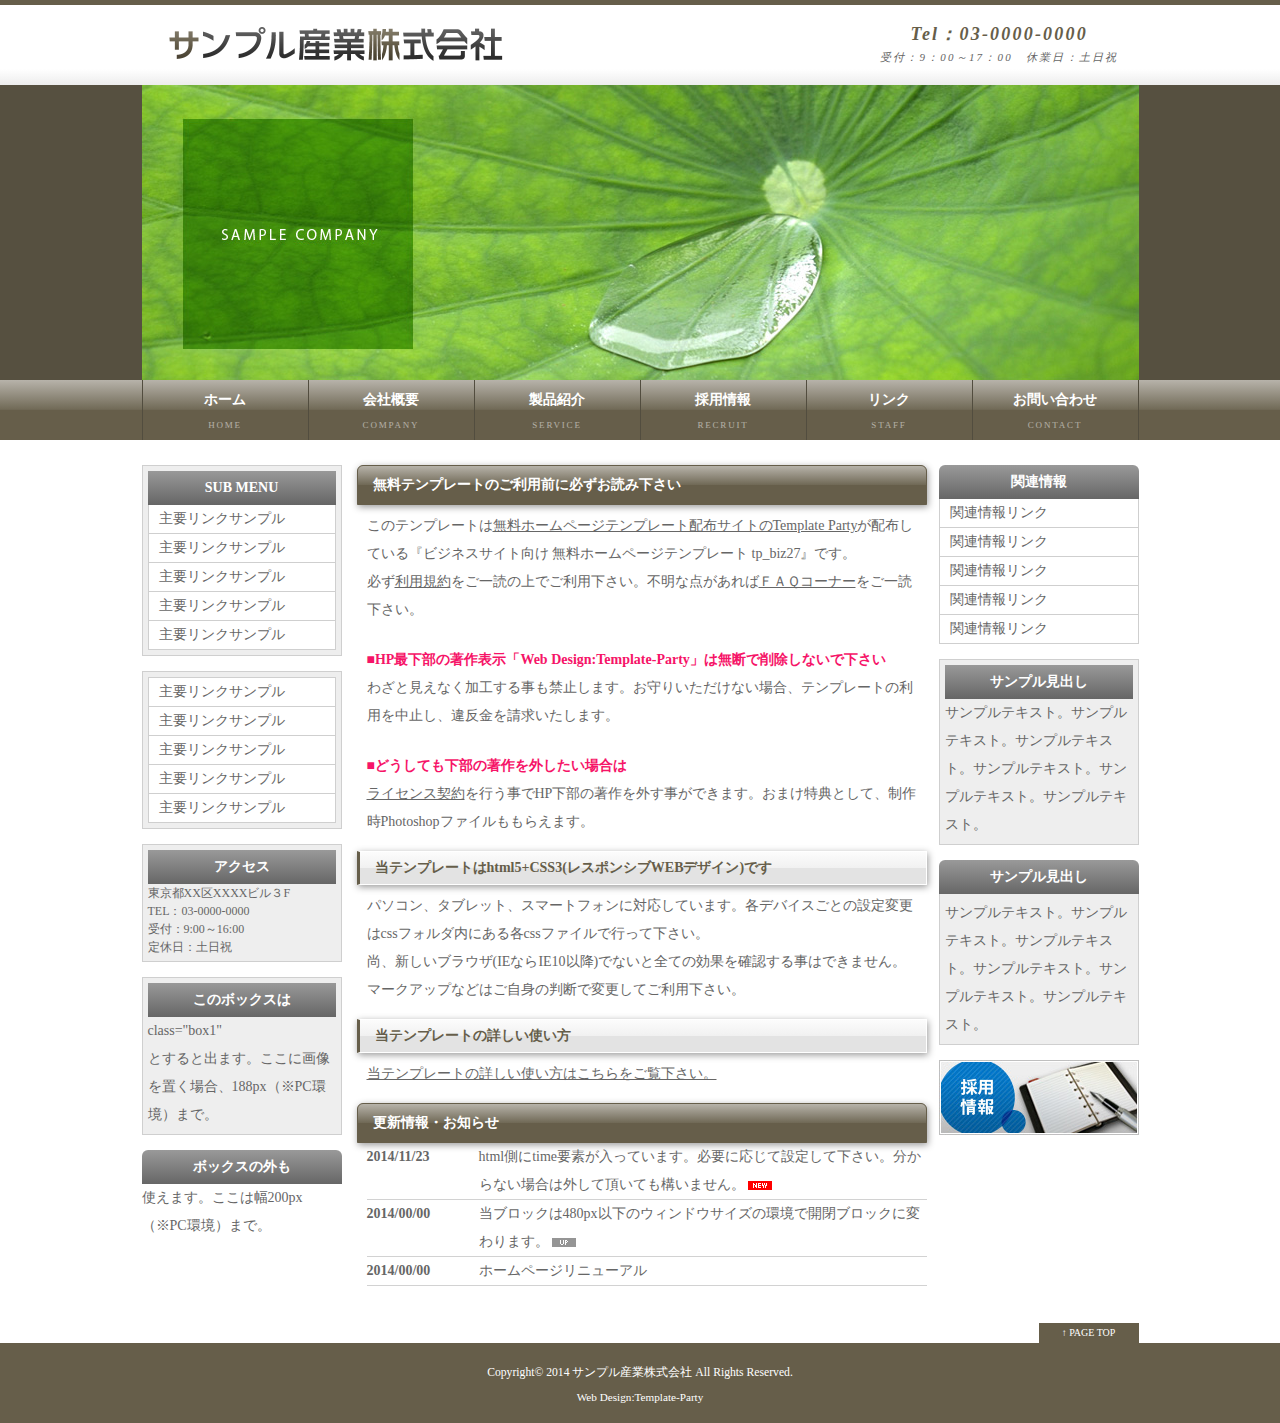
<file: dental_clinic_websystem/tp_biz27_brown/index.html>
<!doctype html>
<html lang="ja">
<head>
<meta charset="utf-8">
<title>ビジネス向け 無料ホームページテンプレート tp_biz27</title>
<meta name="viewport" content="width=device-width">
<meta name="copyright" content="Template Party">
<meta name="description" content="ここにサイト説明を入れます">
<meta name="keywords" content="キーワード１,キーワード２,キーワード３,キーワード４,キーワード５">
<link rel="stylesheet" href="css/style.css">
<link href="css/style-s.css" rel="stylesheet" type="text/css" media="only screen and (max-width:480px)">
<link href="css/style-m.css" rel="stylesheet" type="text/css" media="only screen and (min-width:481px) and (max-width:800px)">
<!--[if lt IE 9]>
<script src="http://html5shiv.googlecode.com/svn/trunk/html5.js"></script>
<![endif]-->
<script type="text/javascript" src="js/openclose.js"></script>
</head>

<body id="top">

<header>
<div class="inner">
<h1><a href="index.html"><img src="images/logo.png" width="350" height="35" alt=""></a></h1>
<address><span class="tel">Tel：03-0000-0000</span>受付：9：00～17：00　休業日：土日祝</address>
</div>
</header>

<div id="mainimg">
<aside>
<img class="slide_file" src="images/1.jpg" title="index.html">
<img class="slide_file" src="images/2.jpg" title="index.html">
<img class="slide_file" src="images/3.jpg" title="index.html">
<input type="hidden" id="slide_loop" value="0">
<a href="index.html" id="slide_link">
<img id="slide_image" src="images/1.jpg" alt="" width="997" height="295">
<img id="slide_image2" src="images/1.jpg" alt="" width="997" height="295"></a>
</aside>
</div>

<nav id="menu">
<ul id="menubar">
<li><a href="index.html">ホーム<span>HOME</span></a></li>
<li><a href="company.html">会社概要<span>COMPANY</span></a></li>
<li><a href="service.html">製品紹介<span>SERVICE</span></a></li>
<li><a href="recruit.html">採用情報<span>RECRUIT</span></a></li>
<li><a href="link.html">リンク<span>STAFF</span></a></li>
<li><a href="contact.html">お問い合わせ<span>CONTACT</span></a></li>
</ul>
</nav>

<div id="contents">

<div id="contents-in">

<div id="main">

<section>

<h2>無料テンプレートのご利用前に必ずお読み下さい</h2>
<p>このテンプレートは<a href="http://template-party.com/">無料ホームページテンプレート配布サイトのTemplate Party</a>が配布している『ビジネスサイト向け 無料ホームページテンプレート tp_biz27』です。<br>
必ず<a href="http://template-party.com/read.html">利用規約</a>をご一読の上でご利用下さい。不明な点があれば<a href="http://template-party.com/faq.html">ＦＡＱコーナー</a>をご一読下さい。</p>
<p><strong class="color1">■HP最下部の著作表示「Web Design:Template-Party」は無断で削除しないで下さい</strong><br>
わざと見えなく加工する事も禁止します。お守りいただけない場合、テンプレートの利用を中止し、違反金を請求いたします。</p>
<p><strong class="color1">■どうしても下部の著作を外したい場合は</strong><br>
<a href="http://template-party.com/member.html">ライセンス契約</a>を行う事でHP下部の著作を外す事ができます。おまけ特典として、制作時Photoshopファイルももらえます。</p>

    <section>
    <h3>当テンプレートはhtml5+CSS3(レスポンシブWEBデザイン)です</h3>
    <p>パソコン、タブレット、スマートフォンに対応しています。各デバイスごとの設定変更はcssフォルダ内にある各cssファイルで行って下さい。<br>
    尚、新しいブラウザ(IEならIE10以降)でないと全ての効果を確認する事はできません。マークアップなどはご自身の判断で変更してご利用下さい。</p>
    </section>
    
    <section>
    <h3>当テンプレートの詳しい使い方</h3>
    <p><a href="company.html#about">当テンプレートの詳しい使い方はこちらをご覧下さい。</a></p>
    </section>

</section>

<section id="new">
<h2 id="newinfo_hdr" class="close">更新情報・お知らせ</h2>
<dl id="newinfo">
<dt><time datetime="2014-11-23">2014/11/23</time></dt>
<dd>html側にtime要素が入っています。必要に応じて設定して下さい。分からない場合は外して頂いても構いません。<img src="images/icon_new.gif" alt="NEW" width="30" height="11"></dd>
<dt><time datetime="2014-00-00">2014/00/00</time></dt>
<dd>当ブロックは480px以下のウィンドウサイズの環境で開閉ブロックに変わります。<img src="images/icon_up.gif" alt="UP" width="30" height="11"></dd>
<dt><time datetime="2014-00-00">2014/00/00</time></dt>
<dd>ホームページリニューアル</dd>
<dt><time datetime="2014-00-00">2014/00/00</time></dt>
<dd>ホームページリニューアル</dd>
<dt><time datetime="2014-00-00">2014/00/00</time></dt>
<dd>ホームページリニューアル</dd>
<dt><time datetime="2014-00-00">2014/00/00</time></dt>
<dd>ホームページリニューアル</dd>
<dt><time datetime="2014-00-00">2014/00/00</time></dt>
<dd>ホームページリニューアル</dd>
</dl>
</section>

</div>
<!--/main-->

<div id="sub">

<nav class="box1">
<h2>SUB MENU</h2>
<ul>
<li><a href="#">主要リンクサンプル</a></li>
<li><a href="#">主要リンクサンプル</a></li>
<li><a href="#">主要リンクサンプル</a></li>
<li><a href="#">主要リンクサンプル</a></li>
<li><a href="#">主要リンクサンプル</a></li>
</ul>
</nav>

<nav class="box1">
<ul>
<li><a href="#">主要リンクサンプル</a></li>
<li><a href="#">主要リンクサンプル</a></li>
<li><a href="#">主要リンクサンプル</a></li>
<li><a href="#">主要リンクサンプル</a></li>
<li><a href="#">主要リンクサンプル</a></li>
</ul>
</nav>

<section class="box1">
<h2 class="mb05em">アクセス</h2>
<p class="mini1">東京都XX区XXXXビル３F<br>
TEL：03-0000-0000<br>
受付：9:00～16:00<br>
定休日：土日祝</p>
</section>

<section class="box1">
<h2>このボックスは</h2>
<p>class=&quot;box1&quot;<br>
とすると出ます。ここに画像を置く場合、188px（※PC環境）まで。</p>
</section>

<section>
<h2>ボックスの外も</h2>
<p>使えます。ここは幅200px（※PC環境）まで。</p>
</section>

</div>
<!--/sub-->

</div>
<!--/contents in-->

<div id="side">

<aside>
<h2>関連情報</h2>
<ul>
<li><a href="#">関連情報リンク</a></li>
<li><a href="#">関連情報リンク</a></li>
<li><a href="#">関連情報リンク</a></li>
<li><a href="#">関連情報リンク</a></li>
<li><a href="#">関連情報リンク</a></li>
</ul>
</aside>

<section class="box1">
<h2>サンプル見出し</h2>
<p>サンプルテキスト。サンプルテキスト。サンプルテキスト。サンプルテキスト。サンプルテキスト。サンプルテキスト。</p>
</section>

<section>
<h2>サンプル見出し</h2>
<p class="box1">サンプルテキスト。サンプルテキスト。サンプルテキスト。サンプルテキスト。サンプルテキスト。サンプルテキスト。</p>
</section>

<aside>
<a href="recruit.html"><img src="images/banner1.jpg" width="200" height="75" alt="採用情報"></a>
</aside>

</div>
<!--/side-->

<p id="pagetop"><a href="#">↑ PAGE TOP</a></p>

</div>
<!--/contents-->

<footer>
<small>Copyright&copy; 2014 <a href="index.html">サンプル産業株式会社</a> All Rights Reserved.</small>
<span class="pr"><a href="http://template-party.com/" target="_blank">Web Design:Template-Party</a></span>
</footer>

<img src="images/icon_bar.png" width="20" height="16" alt="" id="menubar_hdr" class="open" />

<script type="text/javascript" src="js/slide_simple_pack.js"></script>
<script type="text/javascript">
if (OCwindowWidth() < 480) {
	open_close("newinfo_hdr", "newinfo");
}
</script>
<script type="text/javascript">
if (OCwindowWidth() < 480) {
	open_close("menubar_hdr", "menubar");
}
</script>
</body>
</html>
</file>
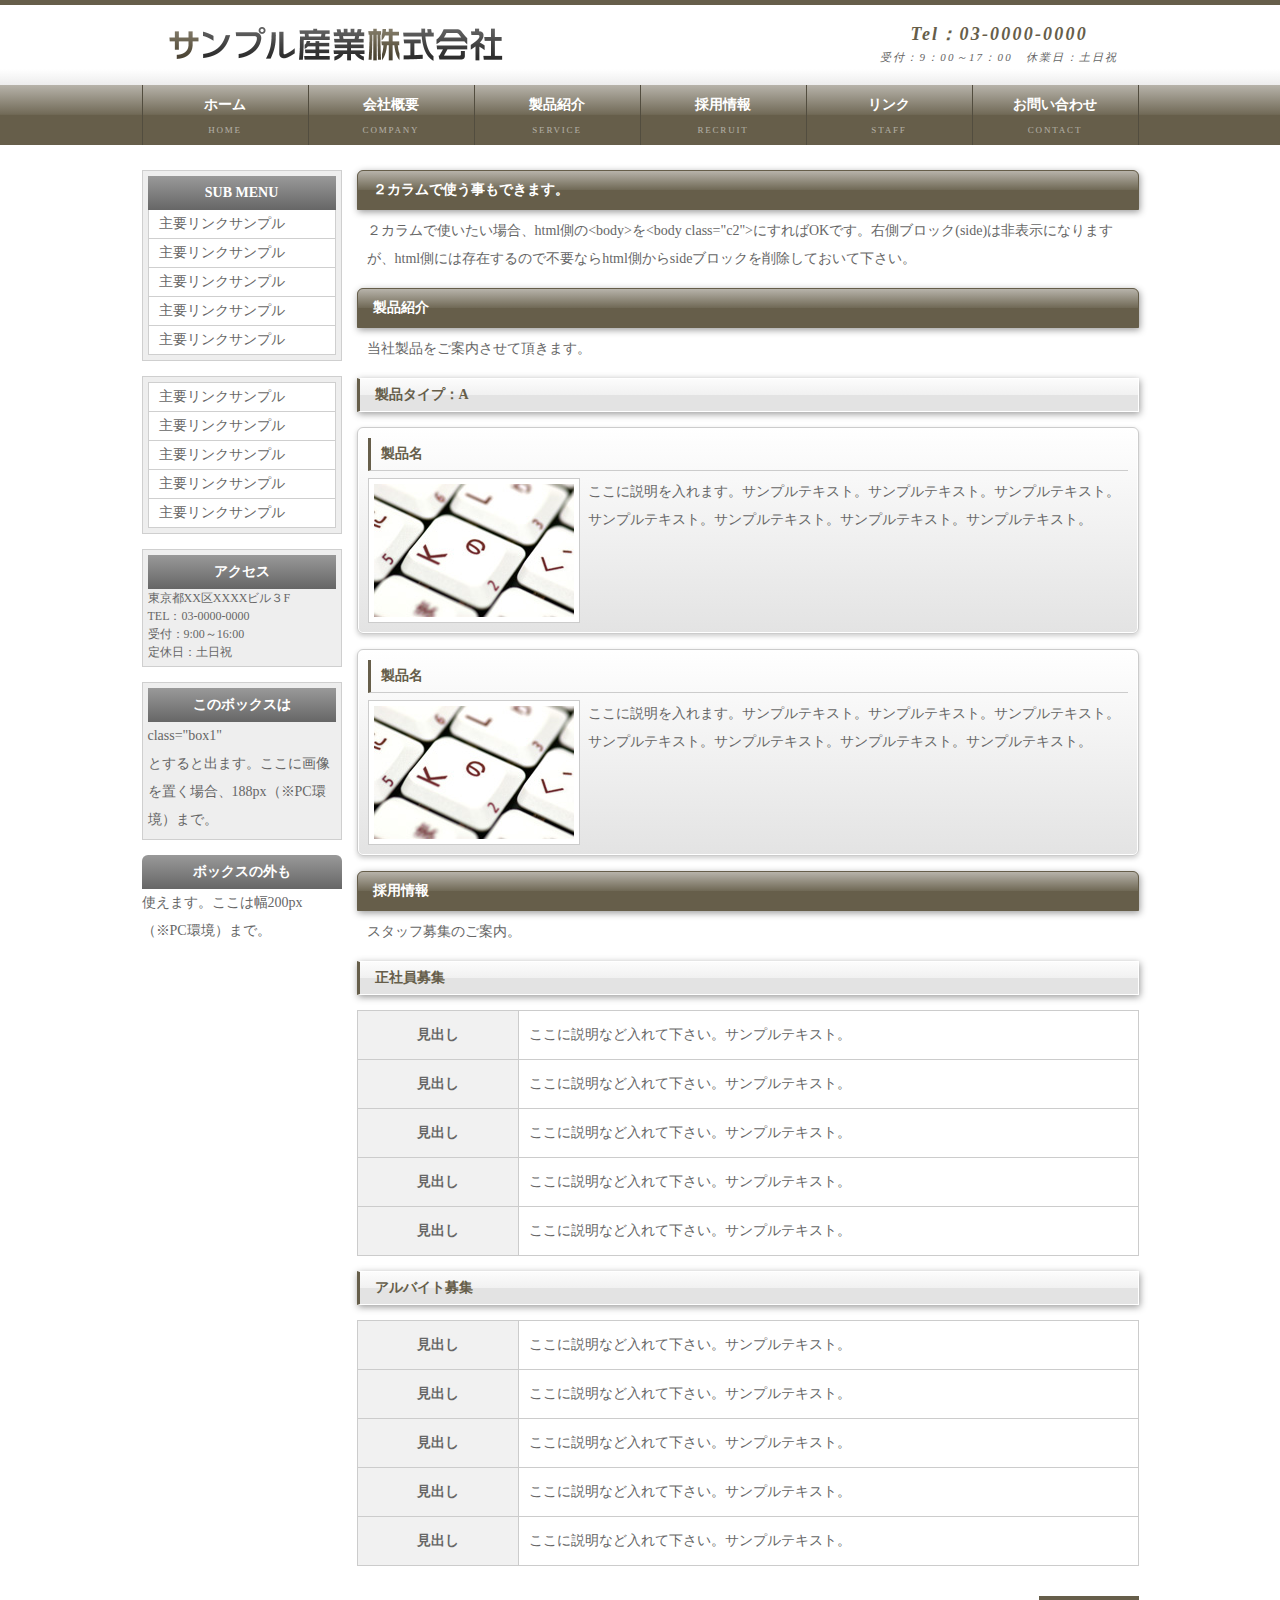
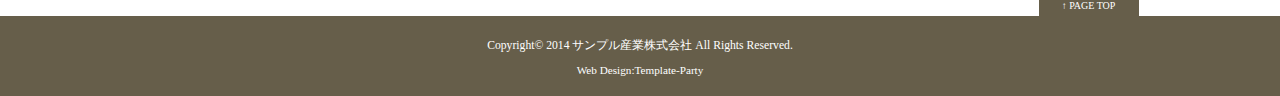
<file: dental_clinic_websystem/tp_biz27_brown/c2.html>
<!doctype html>
<html lang="ja">
<head>
<meta charset="utf-8">
<title>ビジネス向け 無料ホームページテンプレート tp_biz27</title>
<meta name="viewport" content="width=device-width">
<meta name="copyright" content="Template Party">
<meta name="description" content="ここにサイト説明を入れます">
<meta name="keywords" content="キーワード１,キーワード２,キーワード３,キーワード４,キーワード５">
<link rel="stylesheet" href="css/style.css">
<link href="css/style-s.css" rel="stylesheet" type="text/css" media="only screen and (max-width:480px)">
<link href="css/style-m.css" rel="stylesheet" type="text/css" media="only screen and (min-width:481px) and (max-width:800px)">
<!--[if lt IE 9]>
<script src="http://html5shiv.googlecode.com/svn/trunk/html5.js"></script>
<![endif]-->
<script type="text/javascript" src="js/openclose.js"></script>
</head>

<body class="c2">

<header>
<div class="inner">
<h1><a href="index.html"><img src="images/logo.png" width="350" height="35" alt=""></a></h1>
<address><span class="tel">Tel：03-0000-0000</span>受付：9：00～17：00　休業日：土日祝</address>
</div>
</header>

<nav id="menu">
<ul id="menubar">
<li><a href="index.html">ホーム<span>HOME</span></a></li>
<li><a href="company.html">会社概要<span>COMPANY</span></a></li>
<li><a href="service.html">製品紹介<span>SERVICE</span></a></li>
<li><a href="recruit.html">採用情報<span>RECRUIT</span></a></li>
<li><a href="link.html">リンク<span>STAFF</span></a></li>
<li><a href="contact.html">お問い合わせ<span>CONTACT</span></a></li>
</ul>
</nav>

<div id="contents">

<div id="contents-in">

<div id="main">

<section>
<h2>２カラムで使う事もできます。</h2>
<p>２カラムで使いたい場合、html側の&lt;body&gt;を&lt;body class=&quot;c2&quot;&gt;にすればOKです。右側ブロック(side)は非表示になりますが、html側には存在するので不要ならhtml側からsideブロックを削除しておいて下さい。</p>
</section>

<section>

<h2>製品紹介</h2>
<p>当社製品をご案内させて頂きます。</p>

	<section class="list">
    
	<h3 class="mb15">製品タイプ：A</h3>

        <article>
        <a href="service2.html">
        <h4>製品名</h4>
        <figure><img src="images/sample1.jpg" width="200" height="133" alt=""></figure>
        <p>ここに説明を入れます。サンプルテキスト。サンプルテキスト。サンプルテキスト。サンプルテキスト。サンプルテキスト。サンプルテキスト。サンプルテキスト。</p>
        </a>
        </article>
    
        <article>
        <a href="service2.html">
        <h4>製品名</h4>
        <figure><img src="images/sample1.jpg" width="200" height="133" alt=""></figure>
        <p>ここに説明を入れます。サンプルテキスト。サンプルテキスト。サンプルテキスト。サンプルテキスト。サンプルテキスト。サンプルテキスト。サンプルテキスト。</p>
        </a>
        </article>

    </section>
    <!--/list-->

</section>

<section>

<h2>採用情報</h2>
<p>スタッフ募集のご案内。</p>

    <section>
    <h3 class="mb15">正社員募集</h3>
    <table class="ta1 mb15">
    <tr>
    <th>見出し</th>
    <td>ここに説明など入れて下さい。サンプルテキスト。</td>
    </tr>
    <tr>
    <th>見出し</th>
    <td>ここに説明など入れて下さい。サンプルテキスト。</td>
    </tr>
    <tr>
    <th>見出し</th>
    <td>ここに説明など入れて下さい。サンプルテキスト。</td>
    </tr>
    <tr>
    <th>見出し</th>
    <td>ここに説明など入れて下さい。サンプルテキスト。</td>
    </tr>
    <tr>
    <th>見出し</th>
    <td>ここに説明など入れて下さい。サンプルテキスト。</td>
    </tr>
    </table>
    </section>

    <section>
    <h3 class="mb15">アルバイト募集</h3>
    <table class="ta1">
    <tr>
    <th>見出し</th>
    <td>ここに説明など入れて下さい。サンプルテキスト。</td>
    </tr>
    <tr>
    <th>見出し</th>
    <td>ここに説明など入れて下さい。サンプルテキスト。</td>
    </tr>
    <tr>
    <th>見出し</th>
    <td>ここに説明など入れて下さい。サンプルテキスト。</td>
    </tr>
    <tr>
    <th>見出し</th>
    <td>ここに説明など入れて下さい。サンプルテキスト。</td>
    </tr>
    <tr>
    <th>見出し</th>
    <td>ここに説明など入れて下さい。サンプルテキスト。</td>
    </tr>
    </table>
    </section>

</section>

</div>
<!--/main-->

<div id="sub">

<nav class="box1">
<h2>SUB MENU</h2>
<ul>
<li><a href="#">主要リンクサンプル</a></li>
<li><a href="#">主要リンクサンプル</a></li>
<li><a href="#">主要リンクサンプル</a></li>
<li><a href="#">主要リンクサンプル</a></li>
<li><a href="#">主要リンクサンプル</a></li>
</ul>
</nav>

<nav class="box1">
<ul>
<li><a href="#">主要リンクサンプル</a></li>
<li><a href="#">主要リンクサンプル</a></li>
<li><a href="#">主要リンクサンプル</a></li>
<li><a href="#">主要リンクサンプル</a></li>
<li><a href="#">主要リンクサンプル</a></li>
</ul>
</nav>

<section class="box1">
<h2 class="mb05em">アクセス</h2>
<p class="mini1">東京都XX区XXXXビル３F<br>
TEL：03-0000-0000<br>
受付：9:00～16:00<br>
定休日：土日祝</p>
</section>

<section class="box1">
<h2>このボックスは</h2>
<p>class=&quot;box1&quot;<br>
とすると出ます。ここに画像を置く場合、188px（※PC環境）まで。</p>
</section>

<section>
<h2>ボックスの外も</h2>
<p>使えます。ここは幅200px（※PC環境）まで。</p>
</section>

</div>
<!--/sub-->

</div>
<!--/contents in-->

<div id="side">

<aside>
<h2>関連情報</h2>
<ul>
<li><a href="#">関連情報リンク</a></li>
<li><a href="#">関連情報リンク</a></li>
<li><a href="#">関連情報リンク</a></li>
<li><a href="#">関連情報リンク</a></li>
<li><a href="#">関連情報リンク</a></li>
</ul>
</aside>

<section class="box1">
<h2>サンプル見出し</h2>
<p>サンプルテキスト。サンプルテキスト。サンプルテキスト。サンプルテキスト。サンプルテキスト。サンプルテキスト。</p>
</section>

<section>
<h2>サンプル見出し</h2>
<p class="box1">サンプルテキスト。サンプルテキスト。サンプルテキスト。サンプルテキスト。サンプルテキスト。サンプルテキスト。</p>
</section>

<aside>
<a href="recruit.html"><img src="images/banner1.jpg" width="200" height="75" alt="採用情報"></a>
</aside>

</div>
<!--/side-->

<p id="pagetop"><a href="#">↑ PAGE TOP</a></p>

</div>
<!--/contents-->

<footer>
<small>Copyright&copy; 2014 <a href="index.html">サンプル産業株式会社</a> All Rights Reserved.</small>
<span class="pr"><a href="http://template-party.com/" target="_blank">Web Design:Template-Party</a></span>
</footer>

<img src="images/icon_bar.png" width="20" height="16" alt="" id="menubar_hdr" class="close" />

<script type="text/javascript">
if (OCwindowWidth() < 480) {
	open_close("menubar_hdr", "menubar");
}
</script>
</body>
</html>
</file>
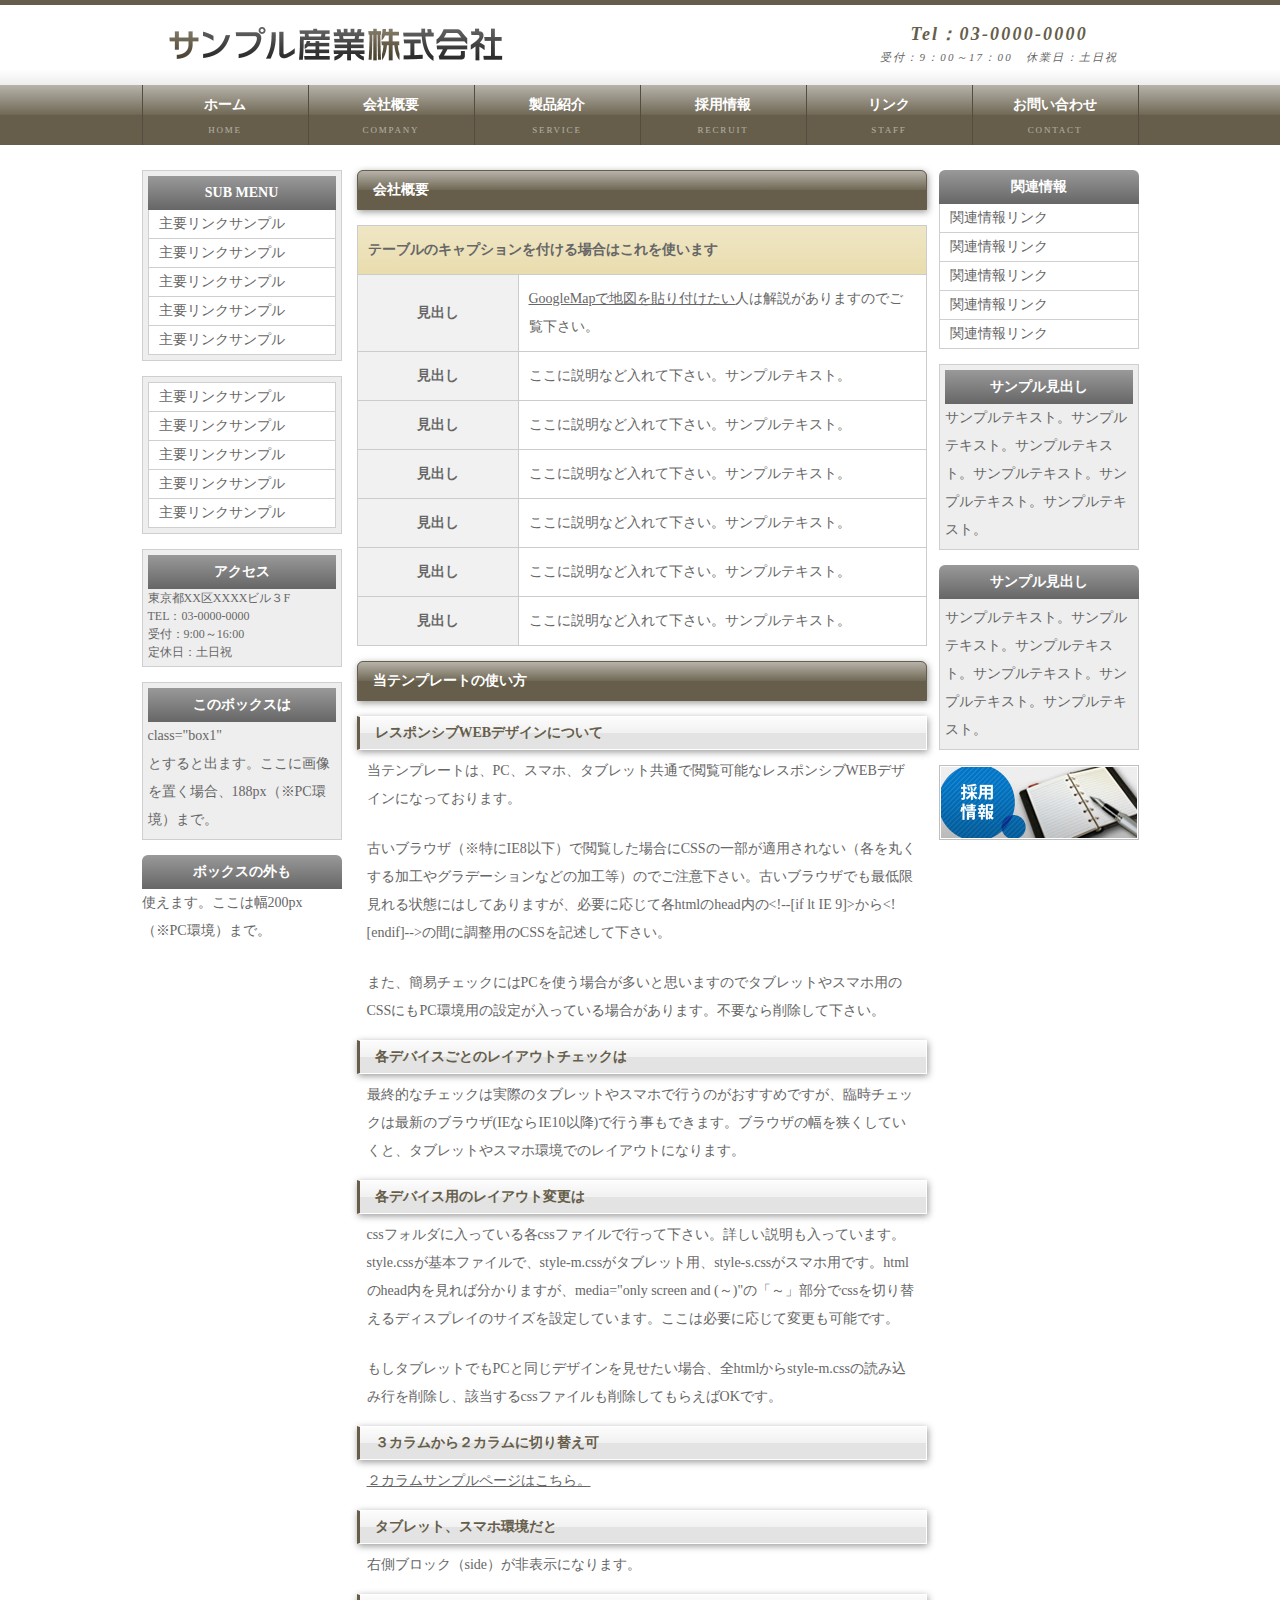
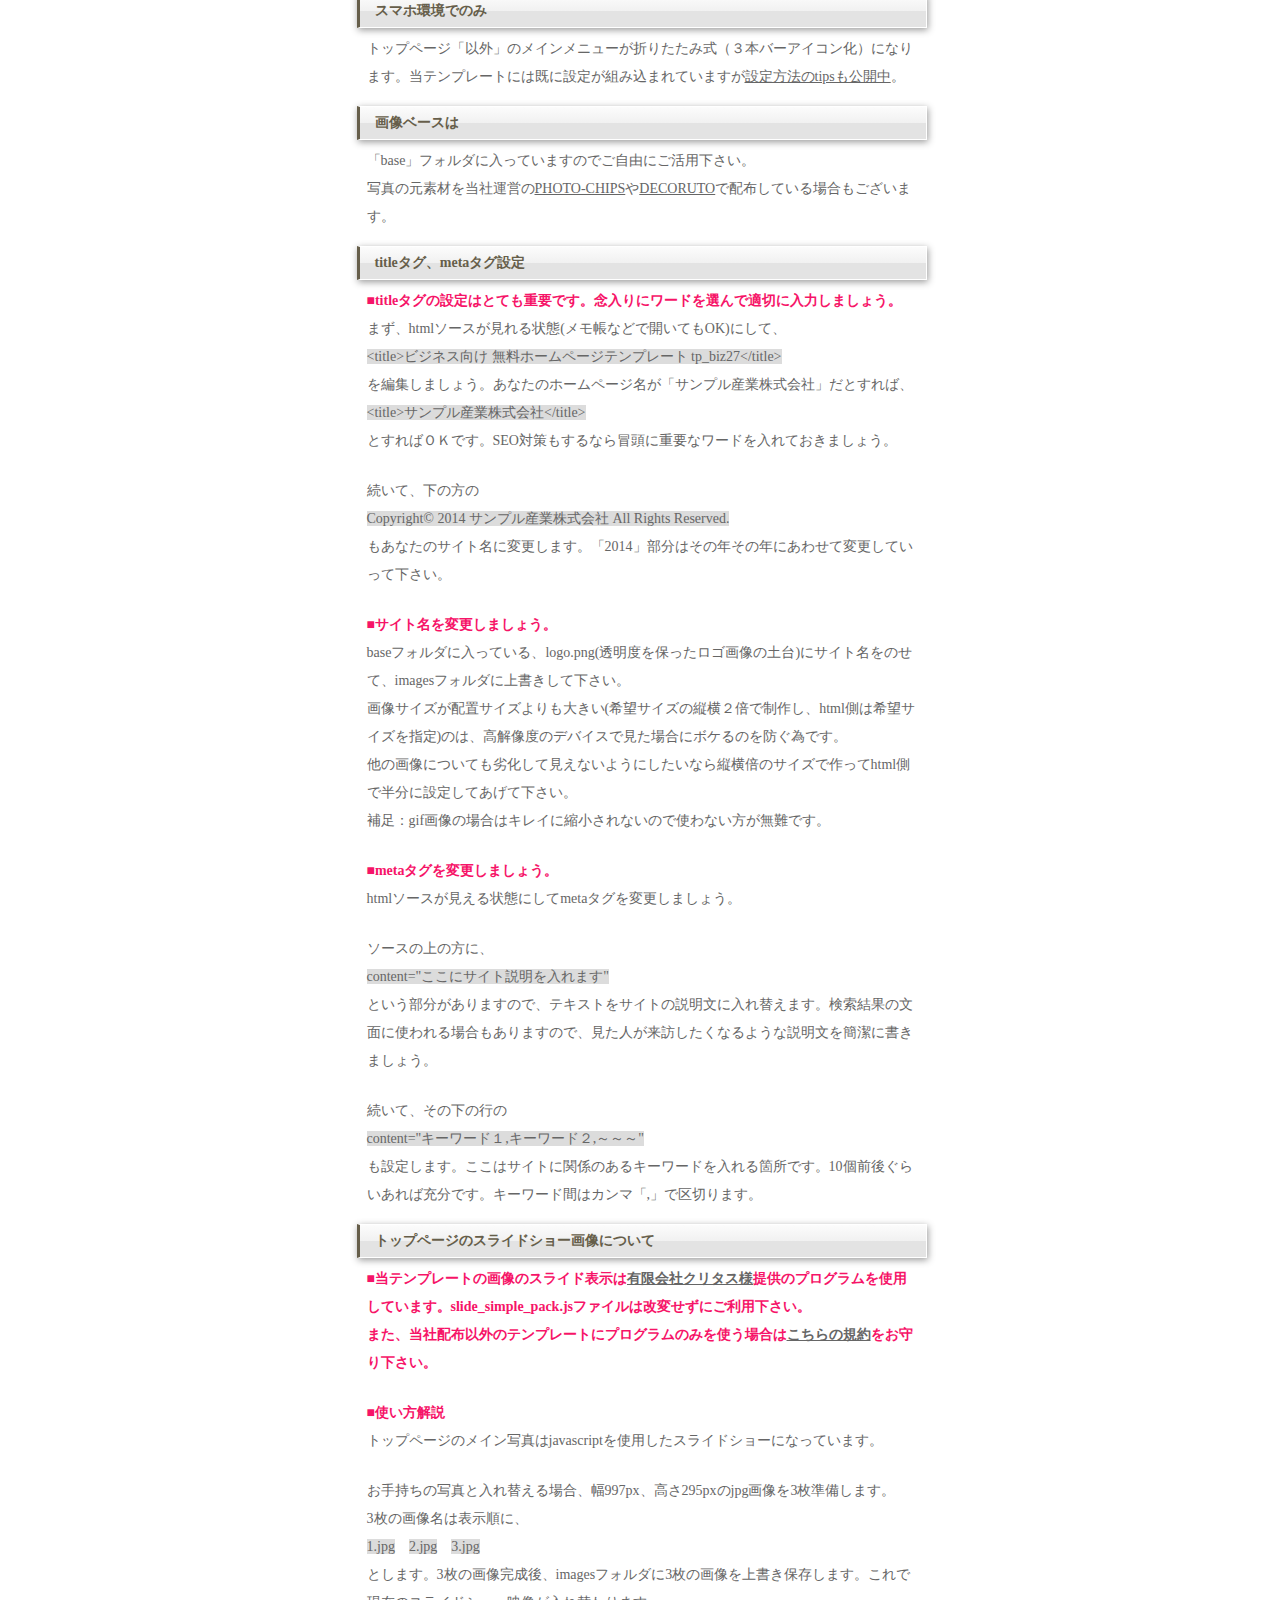
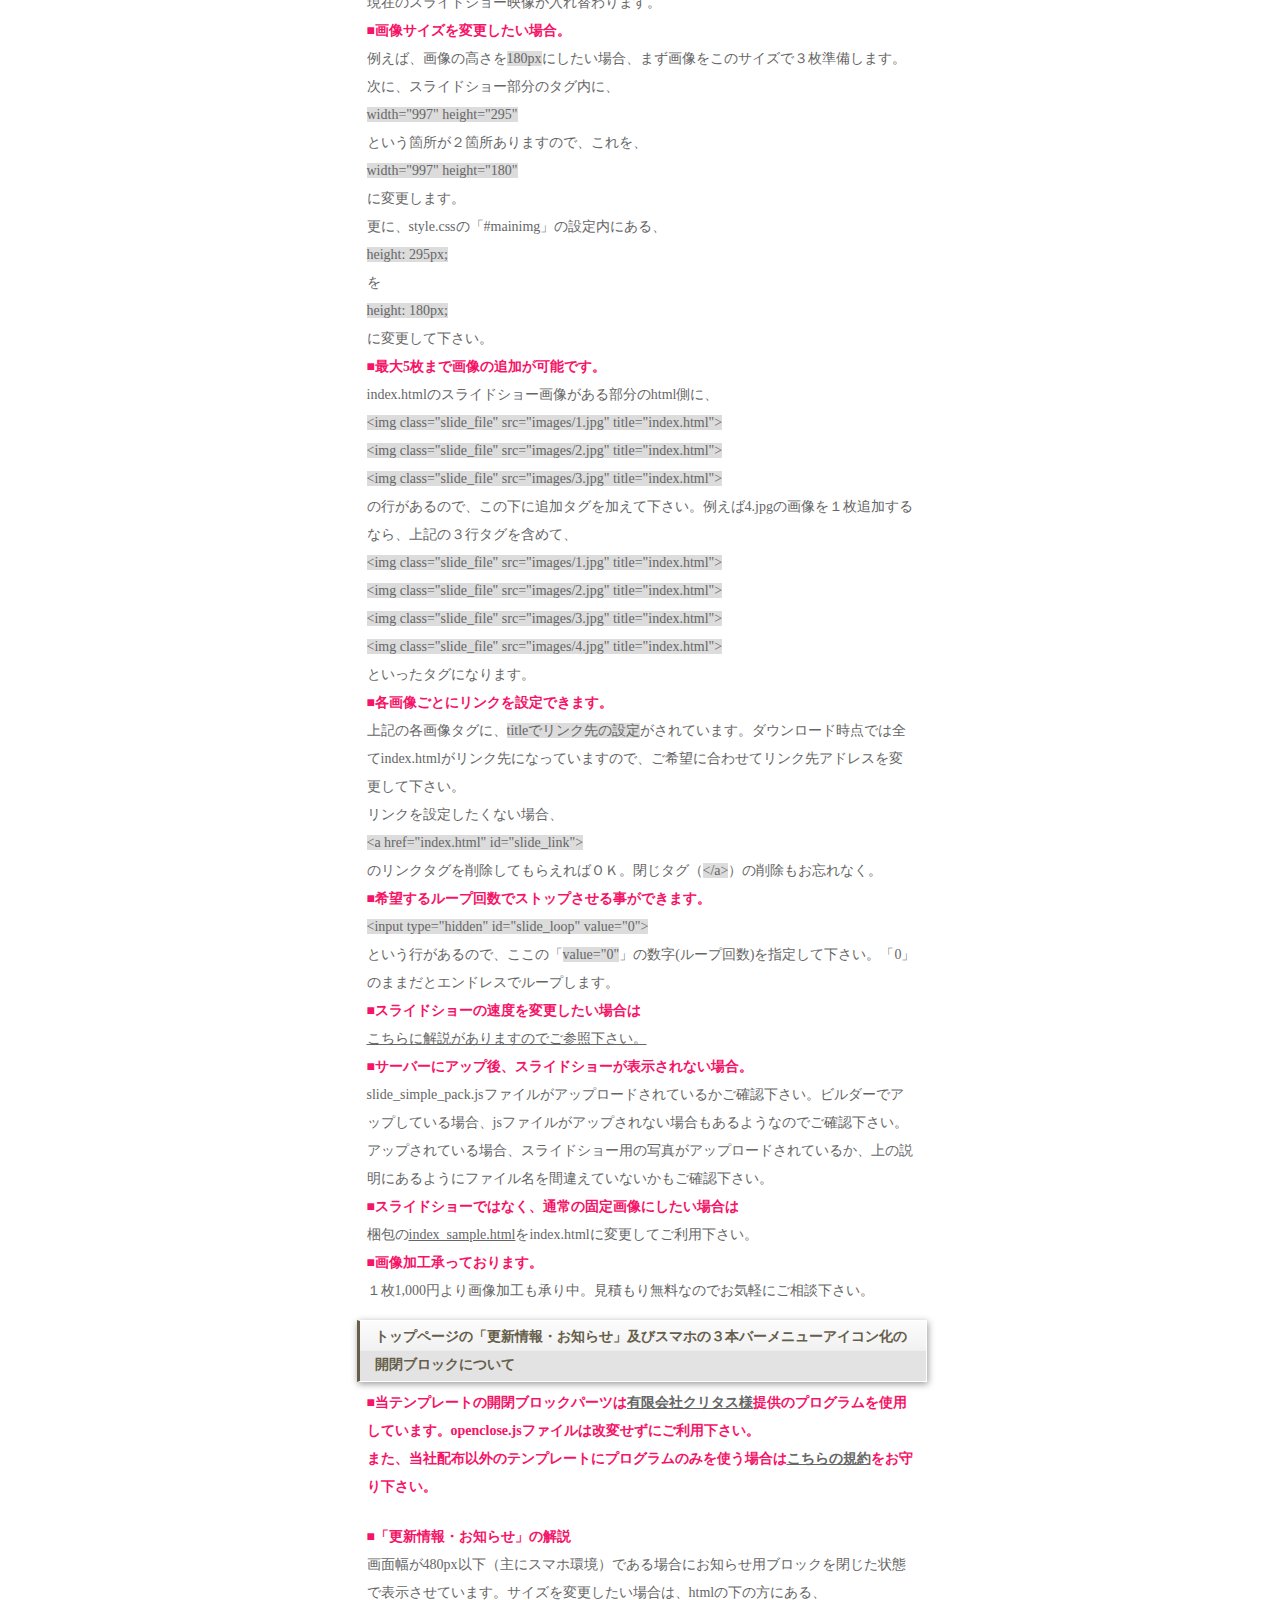
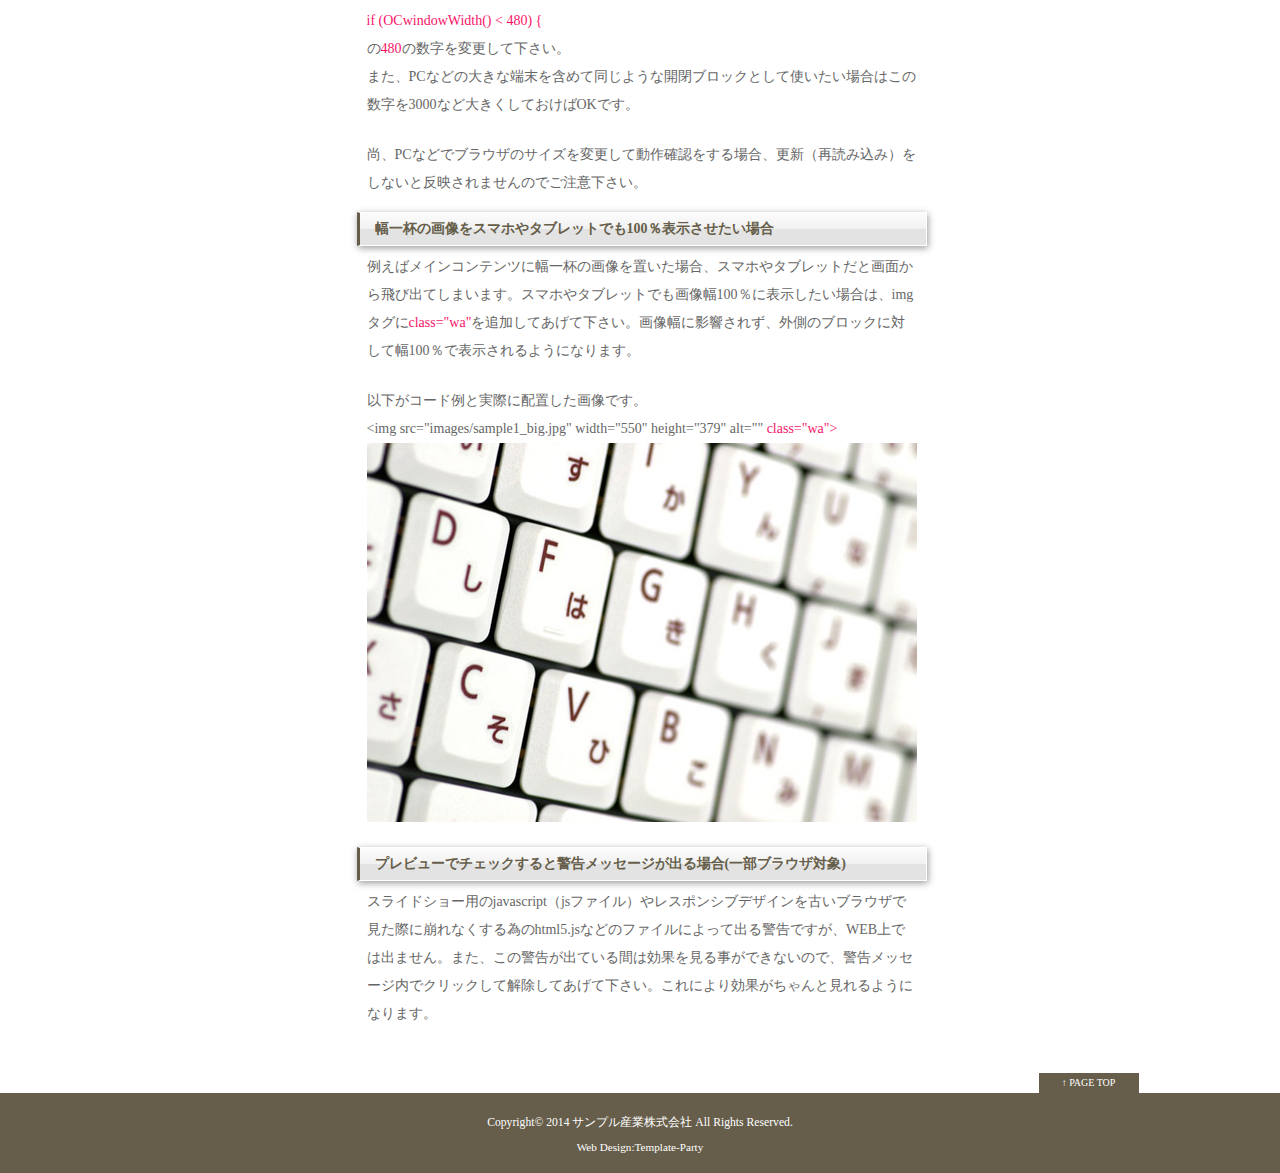
<file: dental_clinic_websystem/tp_biz27_brown/company.html>
<!doctype html>
<html lang="ja">
<head>
<meta charset="utf-8">
<title>ビジネス向け 無料ホームページテンプレート tp_biz27</title>
<meta name="viewport" content="width=device-width">
<meta name="copyright" content="Template Party">
<meta name="description" content="ここにサイト説明を入れます">
<meta name="keywords" content="キーワード１,キーワード２,キーワード３,キーワード４,キーワード５">
<link rel="stylesheet" href="css/style.css">
<link href="css/style-s.css" rel="stylesheet" type="text/css" media="only screen and (max-width:480px)">
<link href="css/style-m.css" rel="stylesheet" type="text/css" media="only screen and (min-width:481px) and (max-width:800px)">
<!--[if lt IE 9]>
<script src="http://html5shiv.googlecode.com/svn/trunk/html5.js"></script>
<![endif]-->
<script type="text/javascript" src="js/openclose.js"></script>
</head>

<body>

<header>
<div class="inner">
<h1><a href="index.html"><img src="images/logo.png" width="350" height="35" alt=""></a></h1>
<address><span class="tel">Tel：03-0000-0000</span>受付：9：00～17：00　休業日：土日祝</address>
</div>
</header>

<nav id="menu">
<ul id="menubar">
<li><a href="index.html">ホーム<span>HOME</span></a></li>
<li><a href="company.html">会社概要<span>COMPANY</span></a></li>
<li><a href="service.html">製品紹介<span>SERVICE</span></a></li>
<li><a href="recruit.html">採用情報<span>RECRUIT</span></a></li>
<li><a href="link.html">リンク<span>STAFF</span></a></li>
<li><a href="contact.html">お問い合わせ<span>CONTACT</span></a></li>
</ul>
</nav>

<div id="contents">

<div id="contents-in">

<div id="main">

<section>

<h2 class="mb15">会社概要</h2>

<table class="ta1 mb15">
<caption>テーブルのキャプションを付ける場合はこれを使います</caption>
<tr>
<th>見出し</th>
<td><a href="http://template-party.com/file/pickup_googlemap.html" target="_blank">GoogleMapで地図を貼り付けたい</a>人は解説がありますのでご覧下さい。</td>
</tr>
<tr>
<th>見出し</th>
<td>ここに説明など入れて下さい。サンプルテキスト。</td>
</tr>
<tr>
<th>見出し</th>
<td>ここに説明など入れて下さい。サンプルテキスト。</td>
</tr>
<tr>
<th>見出し</th>
<td>ここに説明など入れて下さい。サンプルテキスト。</td>
</tr>
<tr>
<th>見出し</th>
<td>ここに説明など入れて下さい。サンプルテキスト。</td>
</tr>
<tr>
<th>見出し</th>
<td>ここに説明など入れて下さい。サンプルテキスト。</td>
</tr>
<tr>
<th>見出し</th>
<td>ここに説明など入れて下さい。サンプルテキスト。</td>
</tr>
</table>

</section>

<section id="about">

<h2 class="mb15">当テンプレートの使い方</h2>

	<section>
	<h3>レスポンシブWEBデザインについて</h3>
	<p>当テンプレートは、PC、スマホ、タブレット共通で閲覧可能なレスポンシブWEBデザインになっております。</p>
	<p>古いブラウザ（※特にIE8以下）で閲覧した場合にCSSの一部が適用されない（各を丸くする加工やグラデーションなどの加工等）のでご注意下さい。古いブラウザでも最低限見れる状態にはしてありますが、必要に応じて各htmlのhead内の&lt;!--[if lt IE 9]&gt;から&lt;![endif]--&gt;の間に調整用のCSSを記述して下さい。</p>
	<p>また、簡易チェックにはPCを使う場合が多いと思いますのでタブレットやスマホ用のCSSにもPC環境用の設定が入っている場合があります。不要なら削除して下さい。</p>
	</section>

	<section>
	<h3>各デバイスごとのレイアウトチェックは</h3>
	<p>最終的なチェックは実際のタブレットやスマホで行うのがおすすめですが、臨時チェックは最新のブラウザ(IEならIE10以降)で行う事もできます。ブラウザの幅を狭くしていくと、タブレットやスマホ環境でのレイアウトになります。</p>
	</section>

	<section>
	<h3>各デバイス用のレイアウト変更は</h3>
	<p>cssフォルダに入っている各cssファイルで行って下さい。詳しい説明も入っています。<br>
    style.cssが基本ファイルで、style-m.cssがタブレット用、style-s.cssがスマホ用です。htmlのhead内を見れば分かりますが、media=&quot;only screen and (～)&quot;の「～」部分でcssを切り替えるディスプレイのサイズを設定しています。ここは必要に応じて変更も可能です。</p>
    <p>もしタブレットでもPCと同じデザインを見せたい場合、全htmlからstyle-m.cssの読み込み行を削除し、該当するcssファイルも削除してもらえばOKです。</p>
	</section>
    
    <section>
    <h3>３カラムから２カラムに切り替え可</h3>
    <p><a href="c2.html">２カラムサンプルページはこちら。</a></p>
    </section>
    
    <section>
    <h3>タブレット、スマホ環境だと</h3>
    <p>右側ブロック（side）が非表示になります。</p>
    </section>
	
    <section>
    <h3>スマホ環境でのみ</h3>
    <p>トップページ「以外」のメインメニューが折りたたみ式（３本バーアイコン化）になります。当テンプレートには既に設定が組み込まれていますが<a href="http://template-party.com/tips/tips14_menubar.html">設定方法のtipsも公開中</a>。</p>
    </section>
	    
	<section>
	<h3>画像ベースは</h3>
	<p>「base」フォルダに入っていますのでご自由にご活用下さい。<br>
    写真の元素材を当社運営の<a href="http://photo-chips.com/">PHOTO-CHIPS</a>や<a href="http://decoruto.com/">DECORUTO</a>で配布している場合もございます。</p>
	</section>

	<section>
	<h3>titleタグ、metaタグ設定</h3>
	<p><strong class="color1">■titleタグの設定はとても重要です。念入りにワードを選んで適切に入力しましょう。</strong><br>
    まず、htmlソースが見れる状態(メモ帳などで開いてもOK)にして、<br>
	<span class="look">&lt;title&gt;ビジネス向け 無料ホームページテンプレート tp_biz27&lt;/title&gt;</span><br>
	を編集しましょう。あなたのホームページ名が「サンプル産業株式会社」だとすれば、<br>
	<span class="look">&lt;title&gt;サンプル産業株式会社&lt;/title&gt;</span><br>
	とすればＯＫです。SEO対策もするなら冒頭に重要なワードを入れておきましょう。</p>
	<p>続いて、下の方の<br>
	<span class="look">Copyright&copy; 2014 サンプル産業株式会社 All Rights Reserved.</span><br>
	もあなたのサイト名に変更します。「2014」部分はその年その年にあわせて変更していって下さい。</p>
	<p><strong class="color1">■サイト名を変更しましょう。</strong><br>
	baseフォルダに入っている、logo.png(透明度を保ったロゴ画像の土台)にサイト名をのせて、imagesフォルダに上書きして下さい。<br>
	画像サイズが配置サイズよりも大きい(希望サイズの縦横２倍で制作し、html側は希望サイズを指定)のは、高解像度のデバイスで見た場合にボケるのを防ぐ為です。<br>
	他の画像についても劣化して見えないようにしたいなら縦横倍のサイズで作ってhtml側で半分に設定してあげて下さい。<br>
    補足：gif画像の場合はキレイに縮小されないので使わない方が無難です。</p>
	<p><strong class="color1">■metaタグを変更しましょう。</strong><br>
	htmlソースが見える状態にしてmetaタグを変更しましょう。</p>
	<p>ソースの上の方に、<br>
	<span class="look">content=&quot;ここにサイト説明を入れます&quot;</span><br>
	という部分がありますので、テキストをサイトの説明文に入れ替えます。検索結果の文面に使われる場合もありますので、見た人が来訪したくなるような説明文を簡潔に書きましょう。</p>
	<p>続いて、その下の行の<br>
	<span class="look">content=&quot;キーワード１,キーワード２,～～～&quot;</span><br>
	も設定します。ここはサイトに関係のあるキーワードを入れる箇所です。10個前後ぐらいあれば充分です。キーワード間はカンマ「,」で区切ります。</p>
	</section>

	<section>
	<h3>トップページのスライドショー画像について</h3>
	<p>
	<strong class="color1">■当テンプレートの画像のスライド表示は<a href="http://www.crytus.co.jp/">有限会社クリタス様</a>提供のプログラムを使用しています。slide_simple_pack.jsファイルは改変せずにご利用下さい。<br>
	また、当社配布以外のテンプレートにプログラムのみを使う場合は<a href="http://template-party.com/free_program/program2_license.html">こちらの規約</a>をお守り下さい。</strong></p>
	<p><strong class="color1">■使い方解説</strong><br>
	トップページのメイン写真はjavascriptを使用したスライドショーになっています。</p>
	<p>お手持ちの写真と入れ替える場合、幅997px、高さ295pxのjpg画像を3枚準備します。<br>
	3枚の画像名は表示順に、<br>
	<span class="look">1.jpg</span>　<span class="look">2.jpg</span>　<span class="look">3.jpg</span><br>
	とします。3枚の画像完成後、imagesフォルダに3枚の画像を上書き保存します。これで現在のスライドショー映像が入れ替わります。<br>
	<strong class="color1">■画像サイズを変更したい場合。</strong><br> 
	例えば、画像の高さを<span class="look">180px</span>にしたい場合、まず画像をこのサイズで３枚準備します。次に、スライドショー部分のタグ内に、<br>
	<span class="look">width=&quot;997&quot; height=&quot;295&quot;</span><br>
	という箇所が２箇所ありますので、これを、<br>
	<span class="look">width=&quot;997&quot; height=&quot;180&quot;</span><br>
	に変更します。<br>
	更に、style.cssの「#mainimg」の設定内にある、<br>
	<span class="look">height: 295px;</span><br>
	を<br>
	<span class="look">height: 180px;</span><br>
	に変更して下さい。<br>
	<strong class="color1">■最大5枚まで画像の追加が可能です。</strong><br> 
	index.htmlのスライドショー画像がある部分のhtml側に、<br>
	<span class="look">&lt;img class=&quot;slide_file&quot; src=&quot;images/1.jpg&quot; title=&quot;index.html&quot;&gt;<br>
	&lt;img class=&quot;slide_file&quot; src=&quot;images/2.jpg&quot; title=&quot;index.html&quot;&gt;<br>
	&lt;img class=&quot;slide_file&quot; src=&quot;images/3.jpg&quot; title=&quot;index.html&quot;&gt;</span><br>
	の行があるので、この下に追加タグを加えて下さい。例えば4.jpgの画像を１枚追加するなら、上記の３行タグを含めて、<br>
	<span class="look">&lt;img class=&quot;slide_file&quot; src=&quot;images/1.jpg&quot; title=&quot;index.html&quot;&gt;<br>
	&lt;img class=&quot;slide_file&quot; src=&quot;images/2.jpg&quot; title=&quot;index.html&quot;&gt;<br>
	&lt;img class=&quot;slide_file&quot; src=&quot;images/3.jpg&quot; title=&quot;index.html&quot;&gt;<br>
	&lt;img class=&quot;slide_file&quot; src=&quot;images/4.jpg&quot; title=&quot;index.html&quot;&gt;</span><br>
	といったタグになります。<br>
	<strong class="color1">■各画像ごとにリンクを設定できます。</strong><br>
	上記の各画像タグに、<span class="look">titleでリンク先の設定</span>がされています。ダウンロード時点では全てindex.htmlがリンク先になっていますので、ご希望に合わせてリンク先アドレスを変更して下さい。<br>
	リンクを設定したくない場合、<br>
	<span class="look">&lt;a href=&quot;index.html&quot; id=&quot;slide_link&quot;&gt;</span><br>
	のリンクタグを削除してもらえればＯＫ。閉じタグ（<span class="look">&lt;/a&gt;</span>）の削除もお忘れなく。<br>
	<strong class="color1">■希望するループ回数でストップさせる事ができます。</strong><br>
	<span class="look">&lt;input type=&quot;hidden&quot; id=&quot;slide_loop&quot; value=&quot;0&quot;&gt;</span><br>
	という行があるので、ここの「<span class="look">value=&quot;0&quot;</span>」の数字(ループ回数)を指定して下さい。「0」のままだとエンドレスでループします。<br>
	<strong class="color1">■スライドショーの速度を変更したい場合は</strong><br>
	<a href="http://template-party.com/tips/tips11.html">こちらに解説がありますのでご参照下さい。</a><br>
	<strong class="color1">■サーバーにアップ後、スライドショーが表示されない場合。</strong><br>
	slide_simple_pack.jsファイルがアップロードされているかご確認下さい。ビルダーでアップしている場合、jsファイルがアップされない場合もあるようなのでご確認下さい。アップされている場合、スライドショー用の写真がアップロードされているか、上の説明にあるようにファイル名を間違えていないかもご確認下さい。<br>
	<strong class="color1">■スライドショーではなく、通常の固定画像にしたい場合は</strong><br>
	梱包の<a href="index_sample.html">index_sample.html</a>をindex.htmlに変更してご利用下さい。<br>
	<strong class="color1">■画像加工承っております。</strong><br>
	１枚1,000円より画像加工も承り中。見積もり無料なのでお気軽にご相談下さい。</p>
	</section>

	<section>
	<h3>トップページの「更新情報・お知らせ」及びスマホの３本バーメニューアイコン化の開閉ブロックについて</h3>
	<p><strong class="color1">■当テンプレートの開閉ブロックパーツは<a href="http://www.crytus.co.jp/">有限会社クリタス様</a>提供のプログラムを使用しています。openclose.jsファイルは改変せずにご利用下さい。<br>
	また、当社配布以外のテンプレートにプログラムのみを使う場合は<a href="http://template-party.com/free_program/openclose_license.html">こちらの規約</a>をお守り下さい。</strong></p>
	<p><strong class="color1">■「更新情報・お知らせ」の解説</strong><br>
	画面幅が480px以下（主にスマホ環境）である場合にお知らせ用ブロックを閉じた状態で表示させています。サイズを変更したい場合は、htmlの下の方にある、<br>
	<span class="color1">if (OCwindowWidth() &lt; 480) {</span><br>
	の<span class="color1">480</span>の数字を変更して下さい。<br>
	また、PCなどの大きな端末を含めて同じような開閉ブロックとして使いたい場合はこの数字を3000など大きくしておけばOKです。</p>
	<p>尚、PCなどでブラウザのサイズを変更して動作確認をする場合、更新（再読み込み）をしないと反映されませんのでご注意下さい。</p>
	</section>

	<section>
	<h3>幅一杯の画像をスマホやタブレットでも100％表示させたい場合</h3>
	<p>例えばメインコンテンツに幅一杯の画像を置いた場合、スマホやタブレットだと画面から飛び出てしまいます。スマホやタブレットでも画像幅100％に表示したい場合は、imgタグに<span class="color1">class=&quot;wa&quot;</span>を追加してあげて下さい。画像幅に影響されず、外側のブロックに対して幅100％で表示されるようになります。</p>
	<p> 以下がコード例と実際に配置した画像です。<br>
	&lt;img src=&quot;images/sample1_big.jpg&quot; width=&quot;550&quot; height=&quot;379&quot; alt=&quot;&quot; <span class="color1">class=&quot;wa&quot;&gt;</span><br>
	<img src="images/sample1_big.jpg" width="550" height="379" alt="" class="wa"></p>
	</section>

	<section>
	<h3>プレビューでチェックすると警告メッセージが出る場合(一部ブラウザ対象)</h3>
	<p>スライドショー用のjavascript（jsファイル）やレスポンシブデザインを古いブラウザで見た際に崩れなくする為のhtml5.jsなどのファイルによって出る警告ですが、WEB上では出ません。また、この警告が出ている間は効果を見る事ができないので、警告メッセージ内でクリックして解除してあげて下さい。これにより効果がちゃんと見れるようになります。</p>
	</section>

</section>
<!--/about-->

</div>
<!--/main-->

<div id="sub">

<nav class="box1">
<h2>SUB MENU</h2>
<ul>
<li><a href="#">主要リンクサンプル</a></li>
<li><a href="#">主要リンクサンプル</a></li>
<li><a href="#">主要リンクサンプル</a></li>
<li><a href="#">主要リンクサンプル</a></li>
<li><a href="#">主要リンクサンプル</a></li>
</ul>
</nav>

<nav class="box1">
<ul>
<li><a href="#">主要リンクサンプル</a></li>
<li><a href="#">主要リンクサンプル</a></li>
<li><a href="#">主要リンクサンプル</a></li>
<li><a href="#">主要リンクサンプル</a></li>
<li><a href="#">主要リンクサンプル</a></li>
</ul>
</nav>

<section class="box1">
<h2 class="mb05em">アクセス</h2>
<p class="mini1">東京都XX区XXXXビル３F<br>
TEL：03-0000-0000<br>
受付：9:00～16:00<br>
定休日：土日祝</p>
</section>

<section class="box1">
<h2>このボックスは</h2>
<p>class=&quot;box1&quot;<br>
とすると出ます。ここに画像を置く場合、188px（※PC環境）まで。</p>
</section>

<section>
<h2>ボックスの外も</h2>
<p>使えます。ここは幅200px（※PC環境）まで。</p>
</section>

</div>
<!--/sub-->

</div>
<!--/contents in-->

<div id="side">

<aside>
<h2>関連情報</h2>
<ul>
<li><a href="#">関連情報リンク</a></li>
<li><a href="#">関連情報リンク</a></li>
<li><a href="#">関連情報リンク</a></li>
<li><a href="#">関連情報リンク</a></li>
<li><a href="#">関連情報リンク</a></li>
</ul>
</aside>

<section class="box1">
<h2>サンプル見出し</h2>
<p>サンプルテキスト。サンプルテキスト。サンプルテキスト。サンプルテキスト。サンプルテキスト。サンプルテキスト。</p>
</section>

<section>
<h2>サンプル見出し</h2>
<p class="box1">サンプルテキスト。サンプルテキスト。サンプルテキスト。サンプルテキスト。サンプルテキスト。サンプルテキスト。</p>
</section>

<aside>
<a href="recruit.html"><img src="images/banner1.jpg" width="200" height="75" alt="採用情報"></a>
</aside>

</div>
<!--/side-->

<p id="pagetop"><a href="#">↑ PAGE TOP</a></p>

</div>
<!--/contents-->

<footer>
<small>Copyright&copy; 2014 <a href="index.html">サンプル産業株式会社</a> All Rights Reserved.</small>
<span class="pr"><a href="http://template-party.com/" target="_blank">Web Design:Template-Party</a></span>
</footer>

<img src="images/icon_bar.png" width="20" height="16" alt="" id="menubar_hdr" class="close" />

<script type="text/javascript">
if (OCwindowWidth() < 480) {
	open_close("menubar_hdr", "menubar");
}
</script>
</body>
</html>
</file>
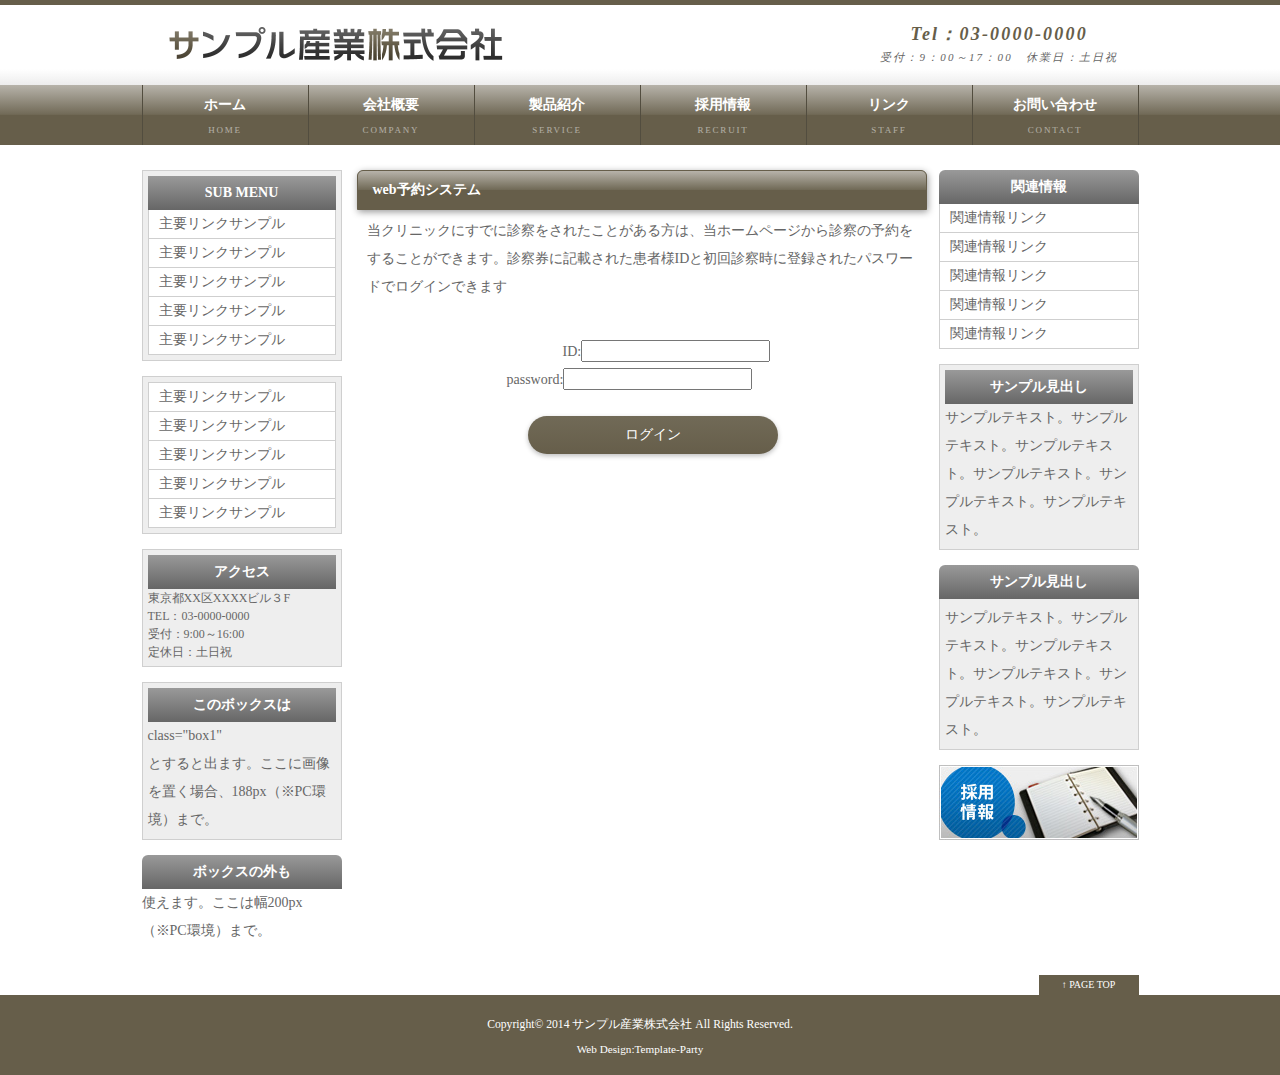
<file: dental_clinic_websystem/tp_biz27_brown/contact.html>
<!doctype html>
<html lang="ja">
<head>
<meta charset="utf-8">
<title>ビジネス向け 無料ホームページテンプレート tp_biz27</title>
<meta name="viewport" content="width=device-width">
<meta name="copyright" content="Template Party">
<meta name="description" content="ここにサイト説明を入れます">
<meta name="keywords" content="キーワード１,キーワード２,キーワード３,キーワード４,キーワード５">
<link rel="stylesheet" href="css/style.css">
<link href="css/style-s.css" rel="stylesheet" type="text/css" media="only screen and (max-width:480px)">
<link href="css/style-m.css" rel="stylesheet" type="text/css" media="only screen and (min-width:481px) and (max-width:800px)">
<!--[if lt IE 9]>
<script src="http://html5shiv.googlecode.com/svn/trunk/html5.js"></script>
<![endif]-->
<script type="text/javascript" src="js/openclose.js"></script>

</head>

<body class="s-n">

<header>
<div class="inner">
<h1><a href="index.html"><img src="images/logo.png" width="350" height="35" alt=""></a></h1>
<address><span class="tel">Tel：03-0000-0000</span>受付：9：00～17：00　休業日：土日祝</address>
</div>
</header>

<nav id="menu">
<ul id="menubar">
<li><a href="index.html">ホーム<span>HOME</span></a></li>
<li><a href="company.html">会社概要<span>COMPANY</span></a></li>
<li><a href="service.html">製品紹介<span>SERVICE</span></a></li>
<li><a href="recruit.html">採用情報<span>RECRUIT</span></a></li>
<li><a href="link.html">リンク<span>STAFF</span></a></li>
<li><a href="contact.html">お問い合わせ<span>CONTACT</span></a></li>
</ul>
</nav>

<div id="contents">

<div id="contents-in">

<div id="main">

<section>

<h2>web予約システム</h2>
<p>当クリニックにすでに診察をされたことがある方は、当ホームページから診察の予約をすることができます。診察券に記載された患者様IDと初回診察時に登録されたパスワードでログインできます</p>

<form action="login.php" method="post" name="login_form">
<p>
<div id="id">　　　　ID:<input type="text" name="id"></div>
<div id="passwd">password:<input type="text" name="passwd"></div>
</p>
<input type="submit" value="ログイン" name="login_button">
</form>
<!--
<table class="ta1 mb1em">
<caption>※マークは入力必須です</caption>
<tr>
<th>お名前※</th>
<td><input type="text" name="お名前" size="30" class="ws"></td>
</tr>
<tr>
<th>メールアドレス※</th>
<td><input type="text" name="メールアドレス" size="30" class="ws"></td>
</tr>
<tr>
<th>ご住所(都道府県)</th>
<td>
<select name="ご住所(都道府県)">
<option value="" selected="selected">都道府県選択</option>
<option value="北海道">北海道</option>
<option value="青森県">青森県</option>
<option value="岩手県">岩手県</option>
<option value="宮城県">宮城県</option>
<option value="秋田県">秋田県</option>
<option value="山形県">山形県</option>
<option value="福島県">福島県</option>
<option value="茨城県">茨城県</option>
<option value="栃木県">栃木県</option>
<option value="群馬県">群馬県</option>
<option value="埼玉県">埼玉県</option>
<option value="千葉県">千葉県</option>
<option value="東京都">東京都</option>
<option value="神奈川県">神奈川県</option>
<option value="新潟県">新潟県</option>
<option value="富山県">富山県</option>
<option value="石川県">石川県</option>
<option value="福井県">福井県</option>
<option value="山梨県">山梨県</option>
<option value="長野県">長野県</option>
<option value="岐阜県">岐阜県</option>
<option value="静岡県">静岡県</option>
<option value="愛知県">愛知県</option>
<option value="三重県">三重県</option>
<option value="滋賀県">滋賀県</option>
<option value="京都府">京都府</option>
<option value="大阪府">大阪府</option>
<option value="兵庫県">兵庫県</option>
<option value="奈良県">奈良県</option>
<option value="和歌山県">和歌山県</option>
<option value="鳥取県">鳥取県</option>
<option value="島根県">島根県</option>
<option value="岡山県">岡山県</option>
<option value="広島県">広島県</option>
<option value="山口県">山口県</option>
<option value="徳島県">徳島県</option>
<option value="香川県">香川県</option>
<option value="愛媛県">愛媛県</option>
<option value="高知県">高知県</option>
<option value="福岡県">福岡県</option>
<option value="佐賀県">佐賀県</option>
<option value="長崎県">長崎県</option>
<option value="熊本県">熊本県</option>
<option value="大分県">大分県</option>
<option value="宮崎県">宮崎県</option>
<option value="鹿児島県">鹿児島県</option>
<option value="沖縄県">沖縄県</option>
</select></td>
</tr>
<tr>
<th>ご住所(市区町村以下)</th>
<td><input type="text" name="ご住所(市区町村以下)" size="30" class="wl"></td>
</tr>
<tr>
<th>お問い合わせ項目※</th>
<td>
<label><input type="checkbox" name="お問い合わせ項目" value="お問い合わせ項目１">お問い合わせ項目１</label><br>
<label><input type="checkbox" name="お問い合わせ項目" value="お問い合わせ項目２">お問い合わせ項目２</label><br>
<label><input type="checkbox" name="お問い合わせ項目" value="お問い合わせ項目３">お問い合わせ項目３</label><br>
<label><input type="checkbox" name="お問い合わせ項目" value="お問い合わせ項目４">お問い合わせ項目４</label><br>
<label><input type="checkbox" name="お問い合わせ項目" value="お問い合わせ項目５">お問い合わせ項目５</label>
</td>
</tr>
<tr>
<th>お問い合わせ詳細※</th>
<td><textarea name="お問い合わせ詳細" cols="30" rows="10" class="wl"></textarea></td>
</tr>
</table>
-->
<p class="c">

</p>

</section>

</div>
<!--/main-->

<div id="sub">

<nav class="box1">
<h2>SUB MENU</h2>
<ul>
<li><a href="#">主要リンクサンプル</a></li>
<li><a href="#">主要リンクサンプル</a></li>
<li><a href="#">主要リンクサンプル</a></li>
<li><a href="#">主要リンクサンプル</a></li>
<li><a href="#">主要リンクサンプル</a></li>
</ul>
</nav>

<nav class="box1">
<ul>
<li><a href="#">主要リンクサンプル</a></li>
<li><a href="#">主要リンクサンプル</a></li>
<li><a href="#">主要リンクサンプル</a></li>
<li><a href="#">主要リンクサンプル</a></li>
<li><a href="#">主要リンクサンプル</a></li>
</ul>
</nav>

<section class="box1">
<h2 class="mb05em">アクセス</h2>
<p class="mini1">東京都XX区XXXXビル３F<br>
TEL：03-0000-0000<br>
受付：9:00～16:00<br>
定休日：土日祝</p>
</section>

<section class="box1">
<h2>このボックスは</h2>
<p>class=&quot;box1&quot;<br>
とすると出ます。ここに画像を置く場合、188px（※PC環境）まで。</p>
</section>

<section>
<h2>ボックスの外も</h2>
<p>使えます。ここは幅200px（※PC環境）まで。</p>
</section>

</div>
<!--/sub-->

</div>
<!--/contents in-->

<div id="side">

<aside>
<h2>関連情報</h2>
<ul>
<li><a href="#">関連情報リンク</a></li>
<li><a href="#">関連情報リンク</a></li>
<li><a href="#">関連情報リンク</a></li>
<li><a href="#">関連情報リンク</a></li>
<li><a href="#">関連情報リンク</a></li>
</ul>
</aside>

<section class="box1">
<h2>サンプル見出し</h2>
<p>サンプルテキスト。サンプルテキスト。サンプルテキスト。サンプルテキスト。サンプルテキスト。サンプルテキスト。</p>
</section>

<section>
<h2>サンプル見出し</h2>
<p class="box1">サンプルテキスト。サンプルテキスト。サンプルテキスト。サンプルテキスト。サンプルテキスト。サンプルテキスト。</p>
</section>

<aside>
<a href="recruit.html"><img src="images/banner1.jpg" width="200" height="75" alt="採用情報"></a>
</aside>

</div>
<!--/side-->

<p id="pagetop"><a href="#">↑ PAGE TOP</a></p>

</div>
<!--/contents-->

<footer>
<small>Copyright&copy; 2014 <a href="index.html">サンプル産業株式会社</a> All Rights Reserved.</small>
<span class="pr"><a href="http://template-party.com/" target="_blank">Web Design:Template-Party</a></span>
</footer>

<img src="images/icon_bar.png" width="20" height="16" alt="" id="menubar_hdr" class="close" />

<script type="text/javascript">
if (OCwindowWidth() < 480) {
	open_close("menubar_hdr", "menubar");
}
</script>
</body>
</html>
</file>
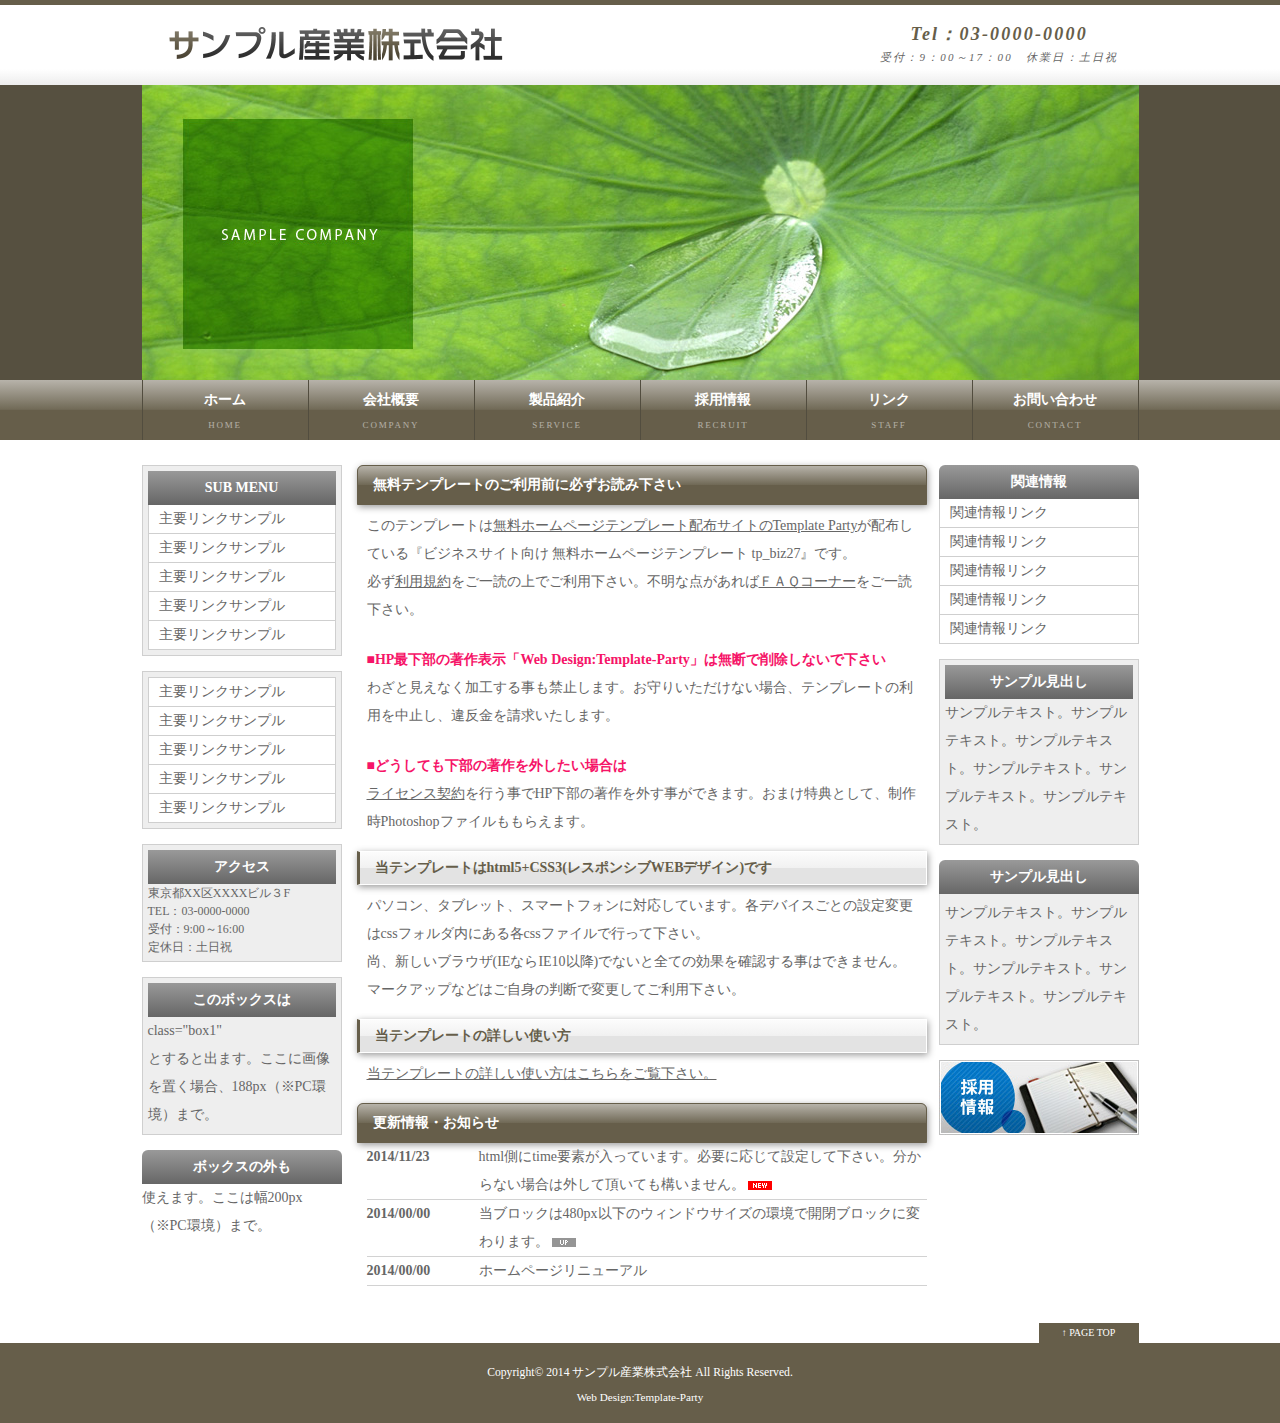
<file: dental_clinic_websystem/tp_biz27_brown/index_sample.html>
<!doctype html>
<html lang="ja">
<head>
<meta charset="utf-8">
<title>ビジネス向け 無料ホームページテンプレート tp_biz27</title>
<meta name="viewport" content="width=device-width">
<meta name="copyright" content="Template Party">
<meta name="description" content="ここにサイト説明を入れます">
<meta name="keywords" content="キーワード１,キーワード２,キーワード３,キーワード４,キーワード５">
<link rel="stylesheet" href="css/style.css">
<link href="css/style-s.css" rel="stylesheet" type="text/css" media="only screen and (max-width:480px)">
<link href="css/style-m.css" rel="stylesheet" type="text/css" media="only screen and (min-width:481px) and (max-width:800px)">
<!--[if lt IE 9]>
<script src="http://html5shiv.googlecode.com/svn/trunk/html5.js"></script>
<![endif]-->
<script type="text/javascript" src="js/openclose.js"></script>
</head>

<body id="top">

<header>
<div class="inner">
<h1><a href="index.html"><img src="images/logo.png" width="350" height="35" alt=""></a></h1>
<address><span class="tel">Tel：03-0000-0000</span>受付：9：00～17：00　休業日：土日祝</address>
</div>
</header>

<div id="mainimg">
<aside>
<img id="slide_image" src="images/1.jpg" alt="" width="997" height="295">
</aside>
</div>

<nav id="menu">
<ul id="menubar">
<li><a href="index.html">ホーム<span>HOME</span></a></li>
<li><a href="company.html">会社概要<span>COMPANY</span></a></li>
<li><a href="service.html">製品紹介<span>SERVICE</span></a></li>
<li><a href="recruit.html">採用情報<span>RECRUIT</span></a></li>
<li><a href="link.html">リンク<span>STAFF</span></a></li>
<li><a href="contact.html">お問い合わせ<span>CONTACT</span></a></li>
</ul>
</nav>

<div id="contents">

<div id="contents-in">

<div id="main">

<section>

<h2>無料テンプレートのご利用前に必ずお読み下さい</h2>
<p>このテンプレートは<a href="http://template-party.com/">無料ホームページテンプレート配布サイトのTemplate Party</a>が配布している『ビジネスサイト向け 無料ホームページテンプレート tp_biz27』です。<br>
必ず<a href="http://template-party.com/read.html">利用規約</a>をご一読の上でご利用下さい。不明な点があれば<a href="http://template-party.com/faq.html">ＦＡＱコーナー</a>をご一読下さい。</p>
<p><strong class="color1">■HP最下部の著作表示「Web Design:Template-Party」は無断で削除しないで下さい</strong><br>
わざと見えなく加工する事も禁止します。お守りいただけない場合、テンプレートの利用を中止し、違反金を請求いたします。</p>
<p><strong class="color1">■どうしても下部の著作を外したい場合は</strong><br>
<a href="http://template-party.com/member.html">ライセンス契約</a>を行う事でHP下部の著作を外す事ができます。おまけ特典として、制作時Photoshopファイルももらえます。</p>

    <section>
    <h3>当テンプレートはhtml5+CSS3(レスポンシブWEBデザイン)です</h3>
    <p>パソコン、タブレット、スマートフォンに対応しています。各デバイスごとの設定変更はcssフォルダ内にある各cssファイルで行って下さい。<br>
    尚、新しいブラウザ(IEならIE10以降)でないと全ての効果を確認する事はできません。マークアップなどはご自身の判断で変更してご利用下さい。</p>
    </section>
    
    <section>
    <h3>当テンプレートの詳しい使い方</h3>
    <p><a href="company.html#about">当テンプレートの詳しい使い方はこちらをご覧下さい。</a></p>
    </section>

</section>

<section id="new">
<h2 id="newinfo_hdr" class="close">更新情報・お知らせ</h2>
<dl id="newinfo">
<dt><time datetime="2014-11-23">2014/11/23</time></dt>
<dd>html側にtime要素が入っています。必要に応じて設定して下さい。分からない場合は外して頂いても構いません。<img src="images/icon_new.gif" alt="NEW" width="30" height="11"></dd>
<dt><time datetime="2014-00-00">2014/00/00</time></dt>
<dd>当ブロックは480px以下のウィンドウサイズの環境で開閉ブロックに変わります。<img src="images/icon_up.gif" alt="UP" width="30" height="11"></dd>
<dt><time datetime="2014-00-00">2014/00/00</time></dt>
<dd>ホームページリニューアル</dd>
<dt><time datetime="2014-00-00">2014/00/00</time></dt>
<dd>ホームページリニューアル</dd>
<dt><time datetime="2014-00-00">2014/00/00</time></dt>
<dd>ホームページリニューアル</dd>
<dt><time datetime="2014-00-00">2014/00/00</time></dt>
<dd>ホームページリニューアル</dd>
<dt><time datetime="2014-00-00">2014/00/00</time></dt>
<dd>ホームページリニューアル</dd>
</dl>
</section>

</div>
<!--/main-->

<div id="sub">

<nav class="box1">
<h2>SUB MENU</h2>
<ul>
<li><a href="#">主要リンクサンプル</a></li>
<li><a href="#">主要リンクサンプル</a></li>
<li><a href="#">主要リンクサンプル</a></li>
<li><a href="#">主要リンクサンプル</a></li>
<li><a href="#">主要リンクサンプル</a></li>
</ul>
</nav>

<nav class="box1">
<ul>
<li><a href="#">主要リンクサンプル</a></li>
<li><a href="#">主要リンクサンプル</a></li>
<li><a href="#">主要リンクサンプル</a></li>
<li><a href="#">主要リンクサンプル</a></li>
<li><a href="#">主要リンクサンプル</a></li>
</ul>
</nav>

<section class="box1">
<h2 class="mb05em">アクセス</h2>
<p class="mini1">東京都XX区XXXXビル３F<br>
TEL：03-0000-0000<br>
受付：9:00～16:00<br>
定休日：土日祝</p>
</section>

<section class="box1">
<h2>このボックスは</h2>
<p>class=&quot;box1&quot;<br>
とすると出ます。ここに画像を置く場合、188px（※PC環境）まで。</p>
</section>

<section>
<h2>ボックスの外も</h2>
<p>使えます。ここは幅200px（※PC環境）まで。</p>
</section>

</div>
<!--/sub-->

</div>
<!--/contents in-->

<div id="side">

<aside>
<h2>関連情報</h2>
<ul>
<li><a href="#">関連情報リンク</a></li>
<li><a href="#">関連情報リンク</a></li>
<li><a href="#">関連情報リンク</a></li>
<li><a href="#">関連情報リンク</a></li>
<li><a href="#">関連情報リンク</a></li>
</ul>
</aside>

<section class="box1">
<h2>サンプル見出し</h2>
<p>サンプルテキスト。サンプルテキスト。サンプルテキスト。サンプルテキスト。サンプルテキスト。サンプルテキスト。</p>
</section>

<section>
<h2>サンプル見出し</h2>
<p class="box1">サンプルテキスト。サンプルテキスト。サンプルテキスト。サンプルテキスト。サンプルテキスト。サンプルテキスト。</p>
</section>

<aside>
<a href="recruit.html"><img src="images/banner1.jpg" width="200" height="75" alt="採用情報"></a>
</aside>

</div>
<!--/side-->

<p id="pagetop"><a href="#">↑ PAGE TOP</a></p>

</div>
<!--/contents-->

<footer>
<small>Copyright&copy; 2014 <a href="index.html">サンプル産業株式会社</a> All Rights Reserved.</small>
<span class="pr"><a href="http://template-party.com/" target="_blank">Web Design:Template-Party</a></span>
</footer>

<img src="images/icon_bar.png" width="20" height="16" alt="" id="menubar_hdr" class="open" />

<script type="text/javascript">
if (OCwindowWidth() < 480) {
	open_close("newinfo_hdr", "newinfo");
}
</script>
<script type="text/javascript">
if (OCwindowWidth() < 480) {
	open_close("menubar_hdr", "menubar");
}
</script>
</body>
</html>
</file>
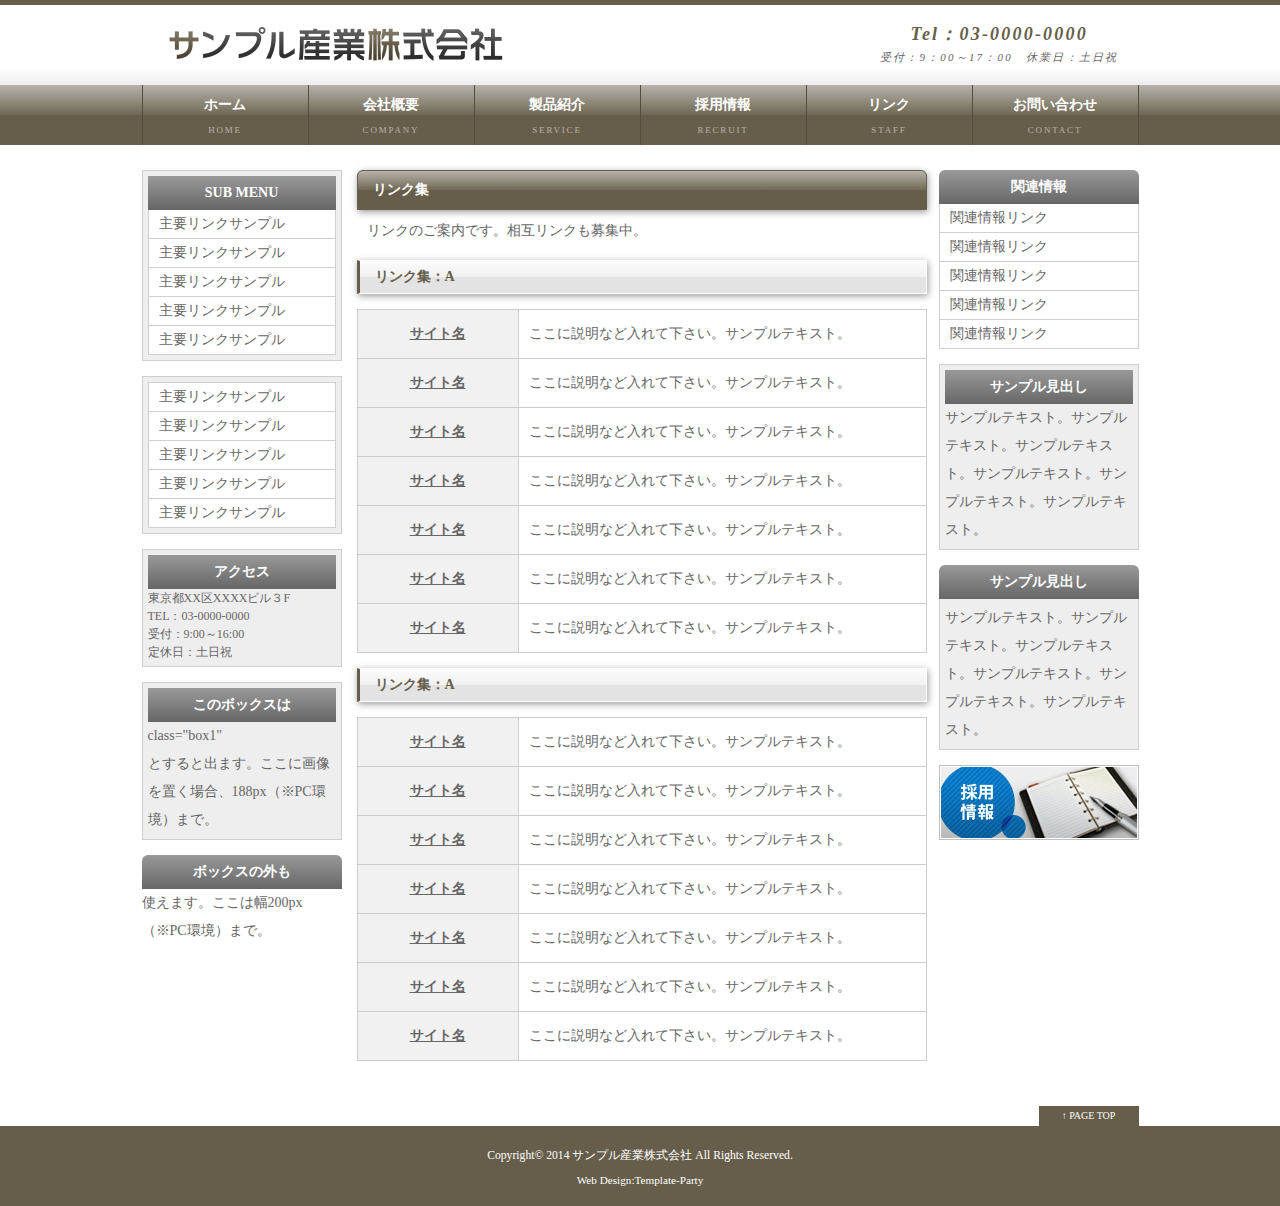
<file: dental_clinic_websystem/tp_biz27_brown/link.html>
<!doctype html>
<html lang="ja">
<head>
<meta charset="utf-8">
<title>ビジネス向け 無料ホームページテンプレート tp_biz27</title>
<meta name="viewport" content="width=device-width">
<meta name="copyright" content="Template Party">
<meta name="description" content="ここにサイト説明を入れます">
<meta name="keywords" content="キーワード１,キーワード２,キーワード３,キーワード４,キーワード５">
<link rel="stylesheet" href="css/style.css">
<link href="css/style-s.css" rel="stylesheet" type="text/css" media="only screen and (max-width:480px)">
<link href="css/style-m.css" rel="stylesheet" type="text/css" media="only screen and (min-width:481px) and (max-width:800px)">
<!--[if lt IE 9]>
<script src="http://html5shiv.googlecode.com/svn/trunk/html5.js"></script>
<![endif]-->
<script type="text/javascript" src="js/openclose.js"></script>
</head>

<body>

<header>
<div class="inner">
<h1><a href="index.html"><img src="images/logo.png" width="350" height="35" alt=""></a></h1>
<address><span class="tel">Tel：03-0000-0000</span>受付：9：00～17：00　休業日：土日祝</address>
</div>
</header>

<nav id="menu">
<ul id="menubar">
<li><a href="index.html">ホーム<span>HOME</span></a></li>
<li><a href="company.html">会社概要<span>COMPANY</span></a></li>
<li><a href="service.html">製品紹介<span>SERVICE</span></a></li>
<li><a href="recruit.html">採用情報<span>RECRUIT</span></a></li>
<li><a href="link.html">リンク<span>STAFF</span></a></li>
<li><a href="contact.html">お問い合わせ<span>CONTACT</span></a></li>
</ul>
</nav>

<div id="contents">

<div id="contents-in">

<div id="main">

<section>

<h2>リンク集</h2>
<p>リンクのご案内です。相互リンクも募集中。</p>

    <section>
    <h3 class="mb15">リンク集：A</h3>
    <table class="ta1 mb15">
    <tr>
    <th><a href="#">サイト名</a></th>
    <td>ここに説明など入れて下さい。サンプルテキスト。</td>
    </tr>
    <tr>
    <th><a href="#">サイト名</a></th>
    <td>ここに説明など入れて下さい。サンプルテキスト。</td>
    </tr>
    <tr>
    <th><a href="#">サイト名</a></th>
    <td>ここに説明など入れて下さい。サンプルテキスト。</td>
    </tr>
    <tr>
    <th><a href="#">サイト名</a></th>
    <td>ここに説明など入れて下さい。サンプルテキスト。</td>
    </tr>
    <tr>
    <th><a href="#">サイト名</a></th>
    <td>ここに説明など入れて下さい。サンプルテキスト。</td>
    </tr>
    <tr>
    <th><a href="#">サイト名</a></th>
    <td>ここに説明など入れて下さい。サンプルテキスト。</td>
    </tr>
    <tr>
    <th><a href="#">サイト名</a></th>
    <td>ここに説明など入れて下さい。サンプルテキスト。</td>
    </tr>
    </table>
    </section>

    <section>
    <h3 class="mb15">リンク集：A</h3>
    <table class="ta1 mb15">
    <tr>
    <th><a href="#">サイト名</a></th>
    <td>ここに説明など入れて下さい。サンプルテキスト。</td>
    </tr>
    <tr>
    <th><a href="#">サイト名</a></th>
    <td>ここに説明など入れて下さい。サンプルテキスト。</td>
    </tr>
    <tr>
    <th><a href="#">サイト名</a></th>
    <td>ここに説明など入れて下さい。サンプルテキスト。</td>
    </tr>
    <tr>
    <th><a href="#">サイト名</a></th>
    <td>ここに説明など入れて下さい。サンプルテキスト。</td>
    </tr>
    <tr>
    <th><a href="#">サイト名</a></th>
    <td>ここに説明など入れて下さい。サンプルテキスト。</td>
    </tr>
    <tr>
    <th><a href="#">サイト名</a></th>
    <td>ここに説明など入れて下さい。サンプルテキスト。</td>
    </tr>
    <tr>
    <th><a href="#">サイト名</a></th>
    <td>ここに説明など入れて下さい。サンプルテキスト。</td>
    </tr>
    </table>
    </section>

</section>

</div>
<!--/main-->

<div id="sub">

<nav class="box1">
<h2>SUB MENU</h2>
<ul>
<li><a href="#">主要リンクサンプル</a></li>
<li><a href="#">主要リンクサンプル</a></li>
<li><a href="#">主要リンクサンプル</a></li>
<li><a href="#">主要リンクサンプル</a></li>
<li><a href="#">主要リンクサンプル</a></li>
</ul>
</nav>

<nav class="box1">
<ul>
<li><a href="#">主要リンクサンプル</a></li>
<li><a href="#">主要リンクサンプル</a></li>
<li><a href="#">主要リンクサンプル</a></li>
<li><a href="#">主要リンクサンプル</a></li>
<li><a href="#">主要リンクサンプル</a></li>
</ul>
</nav>

<section class="box1">
<h2 class="mb05em">アクセス</h2>
<p class="mini1">東京都XX区XXXXビル３F<br>
TEL：03-0000-0000<br>
受付：9:00～16:00<br>
定休日：土日祝</p>
</section>

<section class="box1">
<h2>このボックスは</h2>
<p>class=&quot;box1&quot;<br>
とすると出ます。ここに画像を置く場合、188px（※PC環境）まで。</p>
</section>

<section>
<h2>ボックスの外も</h2>
<p>使えます。ここは幅200px（※PC環境）まで。</p>
</section>

</div>
<!--/sub-->

</div>
<!--/contents in-->

<div id="side">

<aside>
<h2>関連情報</h2>
<ul>
<li><a href="#">関連情報リンク</a></li>
<li><a href="#">関連情報リンク</a></li>
<li><a href="#">関連情報リンク</a></li>
<li><a href="#">関連情報リンク</a></li>
<li><a href="#">関連情報リンク</a></li>
</ul>
</aside>

<section class="box1">
<h2>サンプル見出し</h2>
<p>サンプルテキスト。サンプルテキスト。サンプルテキスト。サンプルテキスト。サンプルテキスト。サンプルテキスト。</p>
</section>

<section>
<h2>サンプル見出し</h2>
<p class="box1">サンプルテキスト。サンプルテキスト。サンプルテキスト。サンプルテキスト。サンプルテキスト。サンプルテキスト。</p>
</section>

<aside>
<a href="recruit.html"><img src="images/banner1.jpg" width="200" height="75" alt="採用情報"></a>
</aside>

</div>
<!--/side-->

<p id="pagetop"><a href="#">↑ PAGE TOP</a></p>

</div>
<!--/contents-->

<footer>
<small>Copyright&copy; 2014 <a href="index.html">サンプル産業株式会社</a> All Rights Reserved.</small>
<span class="pr"><a href="http://template-party.com/" target="_blank">Web Design:Template-Party</a></span>
</footer>

<img src="images/icon_bar.png" width="20" height="16" alt="" id="menubar_hdr" class="close" />

<script type="text/javascript">
if (OCwindowWidth() < 480) {
	open_close("menubar_hdr", "menubar");
}
</script>
</body>
</html>
</file>
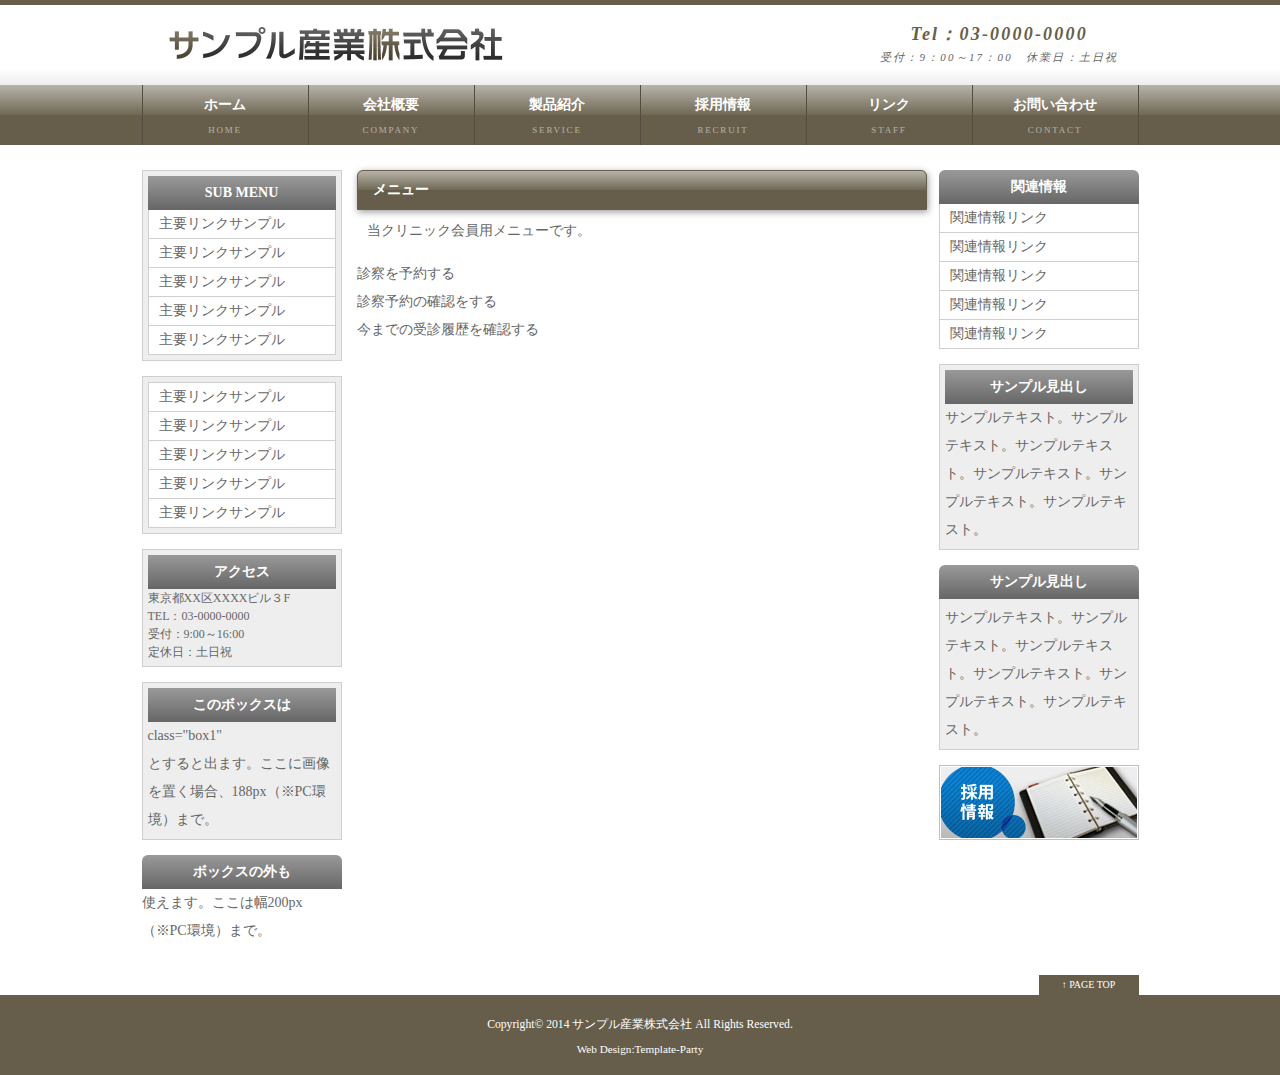
<file: dental_clinic_websystem/tp_biz27_brown/menu.html>
<!doctype html>
<html lang="ja">
<head>
<meta charset="utf-8">
<title>ビジネス向け 無料ホームページテンプレート tp_biz27</title>
<meta name="viewport" content="width=device-width">
<meta name="copyright" content="Template Party">
<meta name="description" content="ここにサイト説明を入れます">
<meta name="keywords" content="キーワード１,キーワード２,キーワード３,キーワード４,キーワード５">
<link rel="stylesheet" href="css/style.css">
<link href="css/style-s.css" rel="stylesheet" type="text/css" media="only screen and (max-width:480px)">
<link href="css/style-m.css" rel="stylesheet" type="text/css" media="only screen and (min-width:481px) and (max-width:800px)">
<!--[if lt IE 9]>
<script src="http://html5shiv.googlecode.com/svn/trunk/html5.js"></script>
<![endif]-->
<script type="text/javascript" src="js/openclose.js"></script>

</head>

<body class="s-n">

<header>
<div class="inner">
<h1><a href="index.html"><img src="images/logo.png" width="350" height="35" alt=""></a></h1>
<address><span class="tel">Tel：03-0000-0000</span>受付：9：00～17：00　休業日：土日祝</address>
</div>
</header>

<nav id="menu">
<ul id="menubar">
<li><a href="index.html">ホーム<span>HOME</span></a></li>
<li><a href="company.html">会社概要<span>COMPANY</span></a></li>
<li><a href="service.html">製品紹介<span>SERVICE</span></a></li>
<li><a href="recruit.html">採用情報<span>RECRUIT</span></a></li>
<li><a href="link.html">リンク<span>STAFF</span></a></li>
<li><a href="contact.html">お問い合わせ<span>CONTACT</span></a></li>
</ul>
</nav>

<div id="contents">

<div id="contents-in">

<div id="main">

<section>

<h2>メニュー</h2>
<p>当クリニック会員用メニューです。</p>
<ul>
<li>診察を予約する</li>
<li>診察予約の確認をする</li>
<li>今までの受診履歴を確認する</li>
</ul>

<p class="c">

</p>

</section>

</div>
<!--/main-->

<div id="sub">

<nav class="box1">
<h2>SUB MENU</h2>
<ul>
<li><a href="#">主要リンクサンプル</a></li>
<li><a href="#">主要リンクサンプル</a></li>
<li><a href="#">主要リンクサンプル</a></li>
<li><a href="#">主要リンクサンプル</a></li>
<li><a href="#">主要リンクサンプル</a></li>
</ul>
</nav>

<nav class="box1">
<ul>
<li><a href="#">主要リンクサンプル</a></li>
<li><a href="#">主要リンクサンプル</a></li>
<li><a href="#">主要リンクサンプル</a></li>
<li><a href="#">主要リンクサンプル</a></li>
<li><a href="#">主要リンクサンプル</a></li>
</ul>
</nav>

<section class="box1">
<h2 class="mb05em">アクセス</h2>
<p class="mini1">東京都XX区XXXXビル３F<br>
TEL：03-0000-0000<br>
受付：9:00～16:00<br>
定休日：土日祝</p>
</section>

<section class="box1">
<h2>このボックスは</h2>
<p>class=&quot;box1&quot;<br>
とすると出ます。ここに画像を置く場合、188px（※PC環境）まで。</p>
</section>

<section>
<h2>ボックスの外も</h2>
<p>使えます。ここは幅200px（※PC環境）まで。</p>
</section>

</div>
<!--/sub-->

</div>
<!--/contents in-->

<div id="side">

<aside>
<h2>関連情報</h2>
<ul>
<li><a href="#">関連情報リンク</a></li>
<li><a href="#">関連情報リンク</a></li>
<li><a href="#">関連情報リンク</a></li>
<li><a href="#">関連情報リンク</a></li>
<li><a href="#">関連情報リンク</a></li>
</ul>
</aside>

<section class="box1">
<h2>サンプル見出し</h2>
<p>サンプルテキスト。サンプルテキスト。サンプルテキスト。サンプルテキスト。サンプルテキスト。サンプルテキスト。</p>
</section>

<section>
<h2>サンプル見出し</h2>
<p class="box1">サンプルテキスト。サンプルテキスト。サンプルテキスト。サンプルテキスト。サンプルテキスト。サンプルテキスト。</p>
</section>

<aside>
<a href="recruit.html"><img src="images/banner1.jpg" width="200" height="75" alt="採用情報"></a>
</aside>

</div>
<!--/side-->

<p id="pagetop"><a href="#">↑ PAGE TOP</a></p>

</div>
<!--/contents-->

<footer>
<small>Copyright&copy; 2014 <a href="index.html">サンプル産業株式会社</a> All Rights Reserved.</small>
<span class="pr"><a href="http://template-party.com/" target="_blank">Web Design:Template-Party</a></span>
</footer>

<img src="images/icon_bar.png" width="20" height="16" alt="" id="menubar_hdr" class="close" />

<script type="text/javascript">
if (OCwindowWidth() < 480) {
	open_close("menubar_hdr", "menubar");
}
</script>
</body>
</html>
</file>
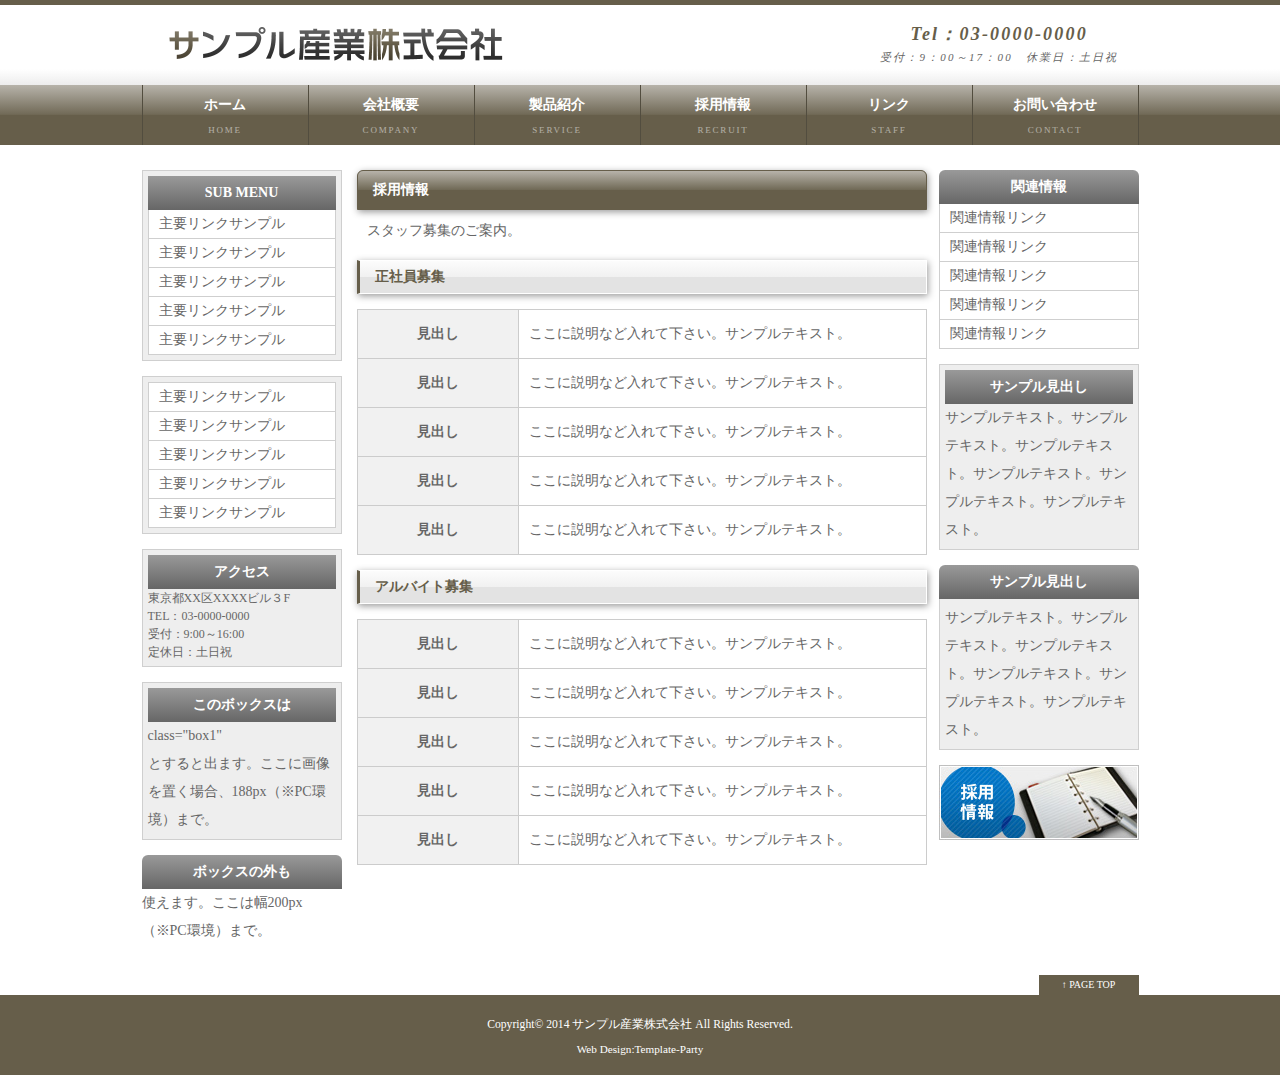
<file: dental_clinic_websystem/tp_biz27_brown/recruit.html>
<!doctype html>
<html lang="ja">
<head>
<meta charset="utf-8">
<title>ビジネス向け 無料ホームページテンプレート tp_biz27</title>
<meta name="viewport" content="width=device-width">
<meta name="copyright" content="Template Party">
<meta name="description" content="ここにサイト説明を入れます">
<meta name="keywords" content="キーワード１,キーワード２,キーワード３,キーワード４,キーワード５">
<link rel="stylesheet" href="css/style.css">
<link href="css/style-s.css" rel="stylesheet" type="text/css" media="only screen and (max-width:480px)">
<link href="css/style-m.css" rel="stylesheet" type="text/css" media="only screen and (min-width:481px) and (max-width:800px)">
<!--[if lt IE 9]>
<script src="http://html5shiv.googlecode.com/svn/trunk/html5.js"></script>
<![endif]-->
<script type="text/javascript" src="js/openclose.js"></script>
</head>

<body>

<header>
<div class="inner">
<h1><a href="index.html"><img src="images/logo.png" width="350" height="35" alt=""></a></h1>
<address><span class="tel">Tel：03-0000-0000</span>受付：9：00～17：00　休業日：土日祝</address>
</div>
</header>

<nav id="menu">
<ul id="menubar">
<li><a href="index.html">ホーム<span>HOME</span></a></li>
<li><a href="company.html">会社概要<span>COMPANY</span></a></li>
<li><a href="service.html">製品紹介<span>SERVICE</span></a></li>
<li><a href="recruit.html">採用情報<span>RECRUIT</span></a></li>
<li><a href="link.html">リンク<span>STAFF</span></a></li>
<li><a href="contact.html">お問い合わせ<span>CONTACT</span></a></li>
</ul>
</nav>

<div id="contents">

<div id="contents-in">

<div id="main">

<section>

<h2>採用情報</h2>
<p>スタッフ募集のご案内。</p>

    <section>
    <h3 class="mb15">正社員募集</h3>
    <table class="ta1 mb15">
    <tr>
    <th>見出し</th>
    <td>ここに説明など入れて下さい。サンプルテキスト。</td>
    </tr>
    <tr>
    <th>見出し</th>
    <td>ここに説明など入れて下さい。サンプルテキスト。</td>
    </tr>
    <tr>
    <th>見出し</th>
    <td>ここに説明など入れて下さい。サンプルテキスト。</td>
    </tr>
    <tr>
    <th>見出し</th>
    <td>ここに説明など入れて下さい。サンプルテキスト。</td>
    </tr>
    <tr>
    <th>見出し</th>
    <td>ここに説明など入れて下さい。サンプルテキスト。</td>
    </tr>
    </table>
    </section>

    <section>
    <h3 class="mb15">アルバイト募集</h3>
    <table class="ta1">
    <tr>
    <th>見出し</th>
    <td>ここに説明など入れて下さい。サンプルテキスト。</td>
    </tr>
    <tr>
    <th>見出し</th>
    <td>ここに説明など入れて下さい。サンプルテキスト。</td>
    </tr>
    <tr>
    <th>見出し</th>
    <td>ここに説明など入れて下さい。サンプルテキスト。</td>
    </tr>
    <tr>
    <th>見出し</th>
    <td>ここに説明など入れて下さい。サンプルテキスト。</td>
    </tr>
    <tr>
    <th>見出し</th>
    <td>ここに説明など入れて下さい。サンプルテキスト。</td>
    </tr>
    </table>
    </section>

</section>

</div>
<!--/main-->

<div id="sub">

<nav class="box1">
<h2>SUB MENU</h2>
<ul>
<li><a href="#">主要リンクサンプル</a></li>
<li><a href="#">主要リンクサンプル</a></li>
<li><a href="#">主要リンクサンプル</a></li>
<li><a href="#">主要リンクサンプル</a></li>
<li><a href="#">主要リンクサンプル</a></li>
</ul>
</nav>

<nav class="box1">
<ul>
<li><a href="#">主要リンクサンプル</a></li>
<li><a href="#">主要リンクサンプル</a></li>
<li><a href="#">主要リンクサンプル</a></li>
<li><a href="#">主要リンクサンプル</a></li>
<li><a href="#">主要リンクサンプル</a></li>
</ul>
</nav>

<section class="box1">
<h2 class="mb05em">アクセス</h2>
<p class="mini1">東京都XX区XXXXビル３F<br>
TEL：03-0000-0000<br>
受付：9:00～16:00<br>
定休日：土日祝</p>
</section>

<section class="box1">
<h2>このボックスは</h2>
<p>class=&quot;box1&quot;<br>
とすると出ます。ここに画像を置く場合、188px（※PC環境）まで。</p>
</section>

<section>
<h2>ボックスの外も</h2>
<p>使えます。ここは幅200px（※PC環境）まで。</p>
</section>

</div>
<!--/sub-->

</div>
<!--/contents in-->

<div id="side">

<aside>
<h2>関連情報</h2>
<ul>
<li><a href="#">関連情報リンク</a></li>
<li><a href="#">関連情報リンク</a></li>
<li><a href="#">関連情報リンク</a></li>
<li><a href="#">関連情報リンク</a></li>
<li><a href="#">関連情報リンク</a></li>
</ul>
</aside>

<section class="box1">
<h2>サンプル見出し</h2>
<p>サンプルテキスト。サンプルテキスト。サンプルテキスト。サンプルテキスト。サンプルテキスト。サンプルテキスト。</p>
</section>

<section>
<h2>サンプル見出し</h2>
<p class="box1">サンプルテキスト。サンプルテキスト。サンプルテキスト。サンプルテキスト。サンプルテキスト。サンプルテキスト。</p>
</section>

<aside>
<a href="recruit.html"><img src="images/banner1.jpg" width="200" height="75" alt="採用情報"></a>
</aside>

</div>
<!--/side-->

<p id="pagetop"><a href="#">↑ PAGE TOP</a></p>

</div>
<!--/contents-->

<footer>
<small>Copyright&copy; 2014 <a href="index.html">サンプル産業株式会社</a> All Rights Reserved.</small>
<span class="pr"><a href="http://template-party.com/" target="_blank">Web Design:Template-Party</a></span>
</footer>

<img src="images/icon_bar.png" width="20" height="16" alt="" id="menubar_hdr" class="close" />

<script type="text/javascript">
if (OCwindowWidth() < 480) {
	open_close("menubar_hdr", "menubar");
}
</script>
</body>
</html>
</file>
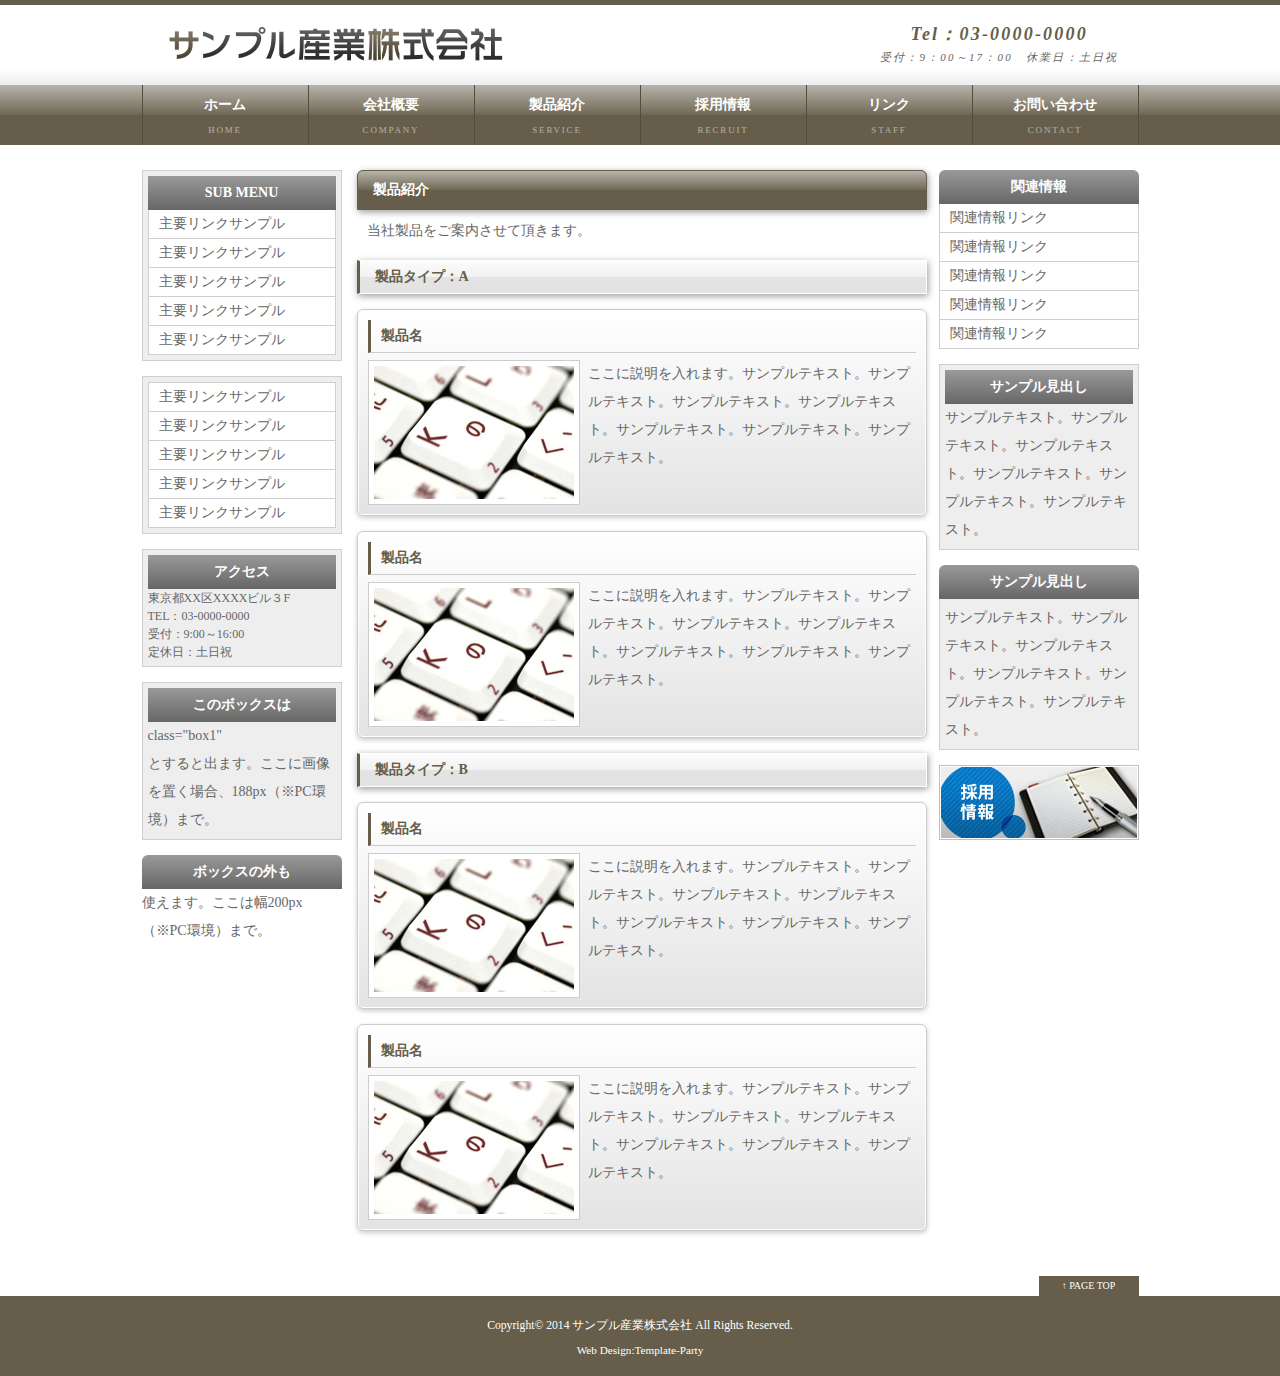
<file: dental_clinic_websystem/tp_biz27_brown/service.html>
<!doctype html>
<html lang="ja">
<head>
<meta charset="utf-8">
<title>ビジネス向け 無料ホームページテンプレート tp_biz27</title>
<meta name="viewport" content="width=device-width">
<meta name="copyright" content="Template Party">
<meta name="description" content="ここにサイト説明を入れます">
<meta name="keywords" content="キーワード１,キーワード２,キーワード３,キーワード４,キーワード５">
<link rel="stylesheet" href="css/style.css">
<link href="css/style-s.css" rel="stylesheet" type="text/css" media="only screen and (max-width:480px)">
<link href="css/style-m.css" rel="stylesheet" type="text/css" media="only screen and (min-width:481px) and (max-width:800px)">
<!--[if lt IE 9]>
<script src="http://html5shiv.googlecode.com/svn/trunk/html5.js"></script>
<![endif]-->
<script type="text/javascript" src="js/openclose.js"></script>
</head>

<body>

<header>
<div class="inner">
<h1><a href="index.html"><img src="images/logo.png" width="350" height="35" alt=""></a></h1>
<address><span class="tel">Tel：03-0000-0000</span>受付：9：00～17：00　休業日：土日祝</address>
</div>
</header>

<nav id="menu">
<ul id="menubar">
<li><a href="index.html">ホーム<span>HOME</span></a></li>
<li><a href="company.html">会社概要<span>COMPANY</span></a></li>
<li><a href="service.html">製品紹介<span>SERVICE</span></a></li>
<li><a href="recruit.html">採用情報<span>RECRUIT</span></a></li>
<li><a href="link.html">リンク<span>STAFF</span></a></li>
<li><a href="contact.html">お問い合わせ<span>CONTACT</span></a></li>
</ul>
</nav>

<div id="contents">

<div id="contents-in">

<div id="main">

<section>

<h2>製品紹介</h2>
<p>当社製品をご案内させて頂きます。</p>

	<section class="list">
    
	<h3 class="mb15">製品タイプ：A</h3>

        <article>
        <a href="service2.html">
        <h4>製品名</h4>
        <figure><img src="images/sample1.jpg" width="200" height="133" alt=""></figure>
        <p>ここに説明を入れます。サンプルテキスト。サンプルテキスト。サンプルテキスト。サンプルテキスト。サンプルテキスト。サンプルテキスト。サンプルテキスト。</p>
        </a>
        </article>
    
        <article>
        <a href="service2.html">
        <h4>製品名</h4>
        <figure><img src="images/sample1.jpg" width="200" height="133" alt=""></figure>
        <p>ここに説明を入れます。サンプルテキスト。サンプルテキスト。サンプルテキスト。サンプルテキスト。サンプルテキスト。サンプルテキスト。サンプルテキスト。</p>
        </a>
        </article>

    </section>
    <!--/list-->
    
	<section class="list">
    
	<h3 class="mb15">製品タイプ：B</h3>
    
        <article>
        <a href="service2.html">
        <h4>製品名</h4>
        <figure><img src="images/sample1.jpg" width="200" height="133" alt=""></figure>
        <p>ここに説明を入れます。サンプルテキスト。サンプルテキスト。サンプルテキスト。サンプルテキスト。サンプルテキスト。サンプルテキスト。サンプルテキスト。</p>
        </a>
        </article>

        <article>
        <a href="service2.html">
        <h4>製品名</h4>
        <figure><img src="images/sample1.jpg" width="200" height="133" alt=""></figure>
        <p>ここに説明を入れます。サンプルテキスト。サンプルテキスト。サンプルテキスト。サンプルテキスト。サンプルテキスト。サンプルテキスト。サンプルテキスト。</p>
        </a>
        </article>

    </section>
    <!--/list-->

</section>

</div>
<!--/main-->

<div id="sub">

<nav class="box1">
<h2>SUB MENU</h2>
<ul>
<li><a href="#">主要リンクサンプル</a></li>
<li><a href="#">主要リンクサンプル</a></li>
<li><a href="#">主要リンクサンプル</a></li>
<li><a href="#">主要リンクサンプル</a></li>
<li><a href="#">主要リンクサンプル</a></li>
</ul>
</nav>

<nav class="box1">
<ul>
<li><a href="#">主要リンクサンプル</a></li>
<li><a href="#">主要リンクサンプル</a></li>
<li><a href="#">主要リンクサンプル</a></li>
<li><a href="#">主要リンクサンプル</a></li>
<li><a href="#">主要リンクサンプル</a></li>
</ul>
</nav>

<section class="box1">
<h2 class="mb05em">アクセス</h2>
<p class="mini1">東京都XX区XXXXビル３F<br>
TEL：03-0000-0000<br>
受付：9:00～16:00<br>
定休日：土日祝</p>
</section>

<section class="box1">
<h2>このボックスは</h2>
<p>class=&quot;box1&quot;<br>
とすると出ます。ここに画像を置く場合、188px（※PC環境）まで。</p>
</section>

<section>
<h2>ボックスの外も</h2>
<p>使えます。ここは幅200px（※PC環境）まで。</p>
</section>

</div>
<!--/sub-->

</div>
<!--/contents in-->

<div id="side">

<aside>
<h2>関連情報</h2>
<ul>
<li><a href="#">関連情報リンク</a></li>
<li><a href="#">関連情報リンク</a></li>
<li><a href="#">関連情報リンク</a></li>
<li><a href="#">関連情報リンク</a></li>
<li><a href="#">関連情報リンク</a></li>
</ul>
</aside>

<section class="box1">
<h2>サンプル見出し</h2>
<p>サンプルテキスト。サンプルテキスト。サンプルテキスト。サンプルテキスト。サンプルテキスト。サンプルテキスト。</p>
</section>

<section>
<h2>サンプル見出し</h2>
<p class="box1">サンプルテキスト。サンプルテキスト。サンプルテキスト。サンプルテキスト。サンプルテキスト。サンプルテキスト。</p>
</section>

<aside>
<a href="recruit.html"><img src="images/banner1.jpg" width="200" height="75" alt="採用情報"></a>
</aside>

</div>
<!--/side-->

<p id="pagetop"><a href="#">↑ PAGE TOP</a></p>

</div>
<!--/contents-->

<footer>
<small>Copyright&copy; 2014 <a href="index.html">サンプル産業株式会社</a> All Rights Reserved.</small>
<span class="pr"><a href="http://template-party.com/" target="_blank">Web Design:Template-Party</a></span>
</footer>

<img src="images/icon_bar.png" width="20" height="16" alt="" id="menubar_hdr" class="close" />

<script type="text/javascript">
if (OCwindowWidth() < 480) {
	open_close("menubar_hdr", "menubar");
}
</script>
</body>
</html>
</file>
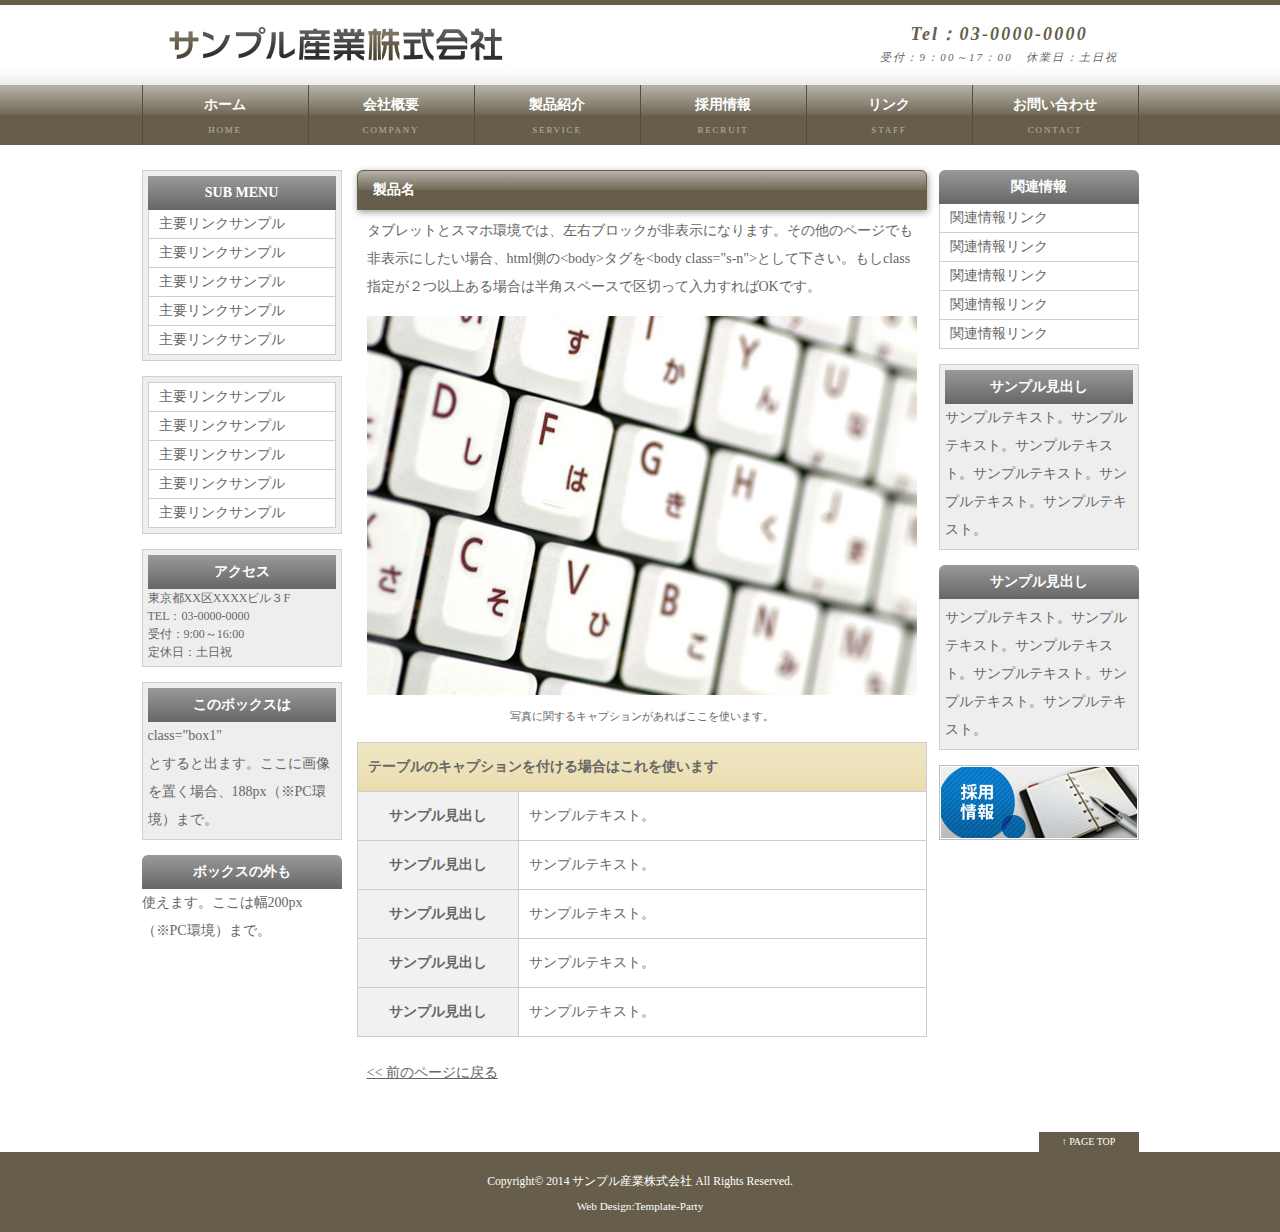
<file: dental_clinic_websystem/tp_biz27_brown/service2.html>
<!doctype html>
<html lang="ja">
<head>
<meta charset="utf-8">
<title>ビジネス向け 無料ホームページテンプレート tp_biz27</title>
<meta name="viewport" content="width=device-width">
<meta name="copyright" content="Template Party">
<meta name="description" content="ここにサイト説明を入れます">
<meta name="keywords" content="キーワード１,キーワード２,キーワード３,キーワード４,キーワード５">
<link rel="stylesheet" href="css/style.css">
<link href="css/style-s.css" rel="stylesheet" type="text/css" media="only screen and (max-width:480px)">
<link href="css/style-m.css" rel="stylesheet" type="text/css" media="only screen and (min-width:481px) and (max-width:800px)">
<!--[if lt IE 9]>
<script src="http://html5shiv.googlecode.com/svn/trunk/html5.js"></script>
<![endif]-->
<script type="text/javascript" src="js/openclose.js"></script>
</head>

<body class="s-n">

<header>
<div class="inner">
<h1><a href="index.html"><img src="images/logo.png" width="350" height="35" alt=""></a></h1>
<address><span class="tel">Tel：03-0000-0000</span>受付：9：00～17：00　休業日：土日祝</address>
</div>
</header>

<nav id="menu">
<ul id="menubar">
<li><a href="index.html">ホーム<span>HOME</span></a></li>
<li><a href="company.html">会社概要<span>COMPANY</span></a></li>
<li><a href="service.html">製品紹介<span>SERVICE</span></a></li>
<li><a href="recruit.html">採用情報<span>RECRUIT</span></a></li>
<li><a href="link.html">リンク<span>STAFF</span></a></li>
<li><a href="contact.html">お問い合わせ<span>CONTACT</span></a></li>
</ul>
</nav>

<div id="contents">

<div id="contents-in">

<div id="main">

<article>

<h2>製品名</h2>
<p>タブレットとスマホ環境では、左右ブロックが非表示になります。その他のページでも非表示にしたい場合、html側の&lt;body&gt;タグを&lt;body class=&quot;s-n&quot;&gt;として下さい。もしclass指定が２つ以上ある場合は半角スペースで区切って入力すればOKです。</p>

<figure class="mb15 c">
<img src="images/sample1_big.jpg" width="550" height="379" alt="写真の説明を入れます" class="wa">
<figcaption>写真に関するキャプションがあればここを使います。</figcaption>
</figure>

<table class="ta1 mb15">
<caption>テーブルのキャプションを付ける場合はこれを使います</caption>
<tr>
<th>サンプル見出し</th>
<td>サンプルテキスト。</td>
</tr>
<tr>
<th>サンプル見出し</th>
<td>サンプルテキスト。</td>
</tr>
<tr>
<th>サンプル見出し</th>
<td>サンプルテキスト。</td>
</tr>
<tr>
<th>サンプル見出し</th>
<td>サンプルテキスト。</td>
</tr>
<tr>
<th>サンプル見出し</th>
<td>サンプルテキスト。</td>
</tr>
</table>

<p><a href="javascript:history.back()">&lt;&lt; 前のページに戻る</a></p>

</article>

</div>
<!--/main-->

<div id="sub">

<nav class="box1">
<h2>SUB MENU</h2>
<ul>
<li><a href="#">主要リンクサンプル</a></li>
<li><a href="#">主要リンクサンプル</a></li>
<li><a href="#">主要リンクサンプル</a></li>
<li><a href="#">主要リンクサンプル</a></li>
<li><a href="#">主要リンクサンプル</a></li>
</ul>
</nav>

<nav class="box1">
<ul>
<li><a href="#">主要リンクサンプル</a></li>
<li><a href="#">主要リンクサンプル</a></li>
<li><a href="#">主要リンクサンプル</a></li>
<li><a href="#">主要リンクサンプル</a></li>
<li><a href="#">主要リンクサンプル</a></li>
</ul>
</nav>

<section class="box1">
<h2 class="mb05em">アクセス</h2>
<p class="mini1">東京都XX区XXXXビル３F<br>
TEL：03-0000-0000<br>
受付：9:00～16:00<br>
定休日：土日祝</p>
</section>

<section class="box1">
<h2>このボックスは</h2>
<p>class=&quot;box1&quot;<br>
とすると出ます。ここに画像を置く場合、188px（※PC環境）まで。</p>
</section>

<section>
<h2>ボックスの外も</h2>
<p>使えます。ここは幅200px（※PC環境）まで。</p>
</section>

</div>
<!--/sub-->

</div>
<!--/contents in-->

<div id="side">

<aside>
<h2>関連情報</h2>
<ul>
<li><a href="#">関連情報リンク</a></li>
<li><a href="#">関連情報リンク</a></li>
<li><a href="#">関連情報リンク</a></li>
<li><a href="#">関連情報リンク</a></li>
<li><a href="#">関連情報リンク</a></li>
</ul>
</aside>

<section class="box1">
<h2>サンプル見出し</h2>
<p>サンプルテキスト。サンプルテキスト。サンプルテキスト。サンプルテキスト。サンプルテキスト。サンプルテキスト。</p>
</section>

<section>
<h2>サンプル見出し</h2>
<p class="box1">サンプルテキスト。サンプルテキスト。サンプルテキスト。サンプルテキスト。サンプルテキスト。サンプルテキスト。</p>
</section>

<aside>
<a href="recruit.html"><img src="images/banner1.jpg" width="200" height="75" alt="採用情報"></a>
</aside>

</div>
<!--/side-->

<p id="pagetop"><a href="#">↑ PAGE TOP</a></p>

</div>
<!--/contents-->

<footer>
<small>Copyright&copy; 2014 <a href="index.html">サンプル産業株式会社</a> All Rights Reserved.</small>
<span class="pr"><a href="http://template-party.com/" target="_blank">Web Design:Template-Party</a></span>
</footer>

<img src="images/icon_bar.png" width="20" height="16" alt="" id="menubar_hdr" class="close" />

<script type="text/javascript">
if (OCwindowWidth() < 480) {
	open_close("menubar_hdr", "menubar");
}
</script>
</body>
</html>
</file>
<file: dental_clinic_websystem/tp_biz27_brown/css/style.css>
@charset "utf-8";


/*全体の設定
---------------------------------------------------------------------------*/
body {
	color: #666;	/*全体の文字色*/
	margin: 0px;
	padding: 0px;
	font: 14px/2 "メイリオ", Meiryo, "ＭＳ Ｐゴシック", Osaka, "ヒラギノ角ゴ Pro W3", "Hiragino Kaku Gothic Pro";	/*文字サイズ、行間、フォント指定*/
	background-color: #FFF;	/*背景色*/
	border-top: 5px solid #665e4a;	/*ページ上部の線の幅、線種、色*/
}
h1,h2,h3,h4,h5,p,ul,ol,li,dl,dt,dd,form,figure{
	margin: 0px;
	padding: 0px;
}
ul{
	list-style-type: none;
}
img {
	border: none;
}
input,textarea,select {
	font-size: 1em;
}
form {
	margin: 0px;
}
table {
	border-collapse:collapse;
	font-size: 100%;
	border-spacing: 0;
}

/*リンク（全般）設定
---------------------------------------------------------------------------*/
a {
	color: #666;	/*リンクテキストの色*/
}
a:hover {
	color: #665e4a;			/*マウスオン時の文字色（全体）*/
	text-decoration: none;	/*マウスオン時に下線を消す設定。残したいならこの１行削除。*/
}

/*ヘッダー（サイト名ロゴが入ったブロック）
---------------------------------------------------------------------------*/
/*ヘッダーブロック*/
header {
	background-color: #FFF;	/*背景色（古いブラウザだとここの色のみが出ます）*/
	background-image: -webkit-gradient(linear, left top, left bottom, from(#FFF), to(#ededed));	/*グラデーション*/
	background-image: -webkit-linear-gradient(#FFF 80%, #ededed);	/*同上*/
	background-image: linear-gradient(#FFF 80%, #ededed);			/*同上*/
}
/*ヘッダーブロックの中*/
header .inner {
	width: 997px;	/*ブロック幅*/
	height: 80px;	/*ブロックの高さ*/
	margin-right: auto;
	margin-left: auto;
	position: relative;
}
/*h1ロゴの設定*/
header .inner h1 {
	position: absolute;
	left: 20px;	/*innerに対して左から20pxの場所に配置*/
	top: 20px;	/*innerに対して上から20pxの場所に配置*/
}
/*電話番号ボックスの設定*/
header .inner address {
	position: absolute;
	top: 15px;		/*innerに対して上から15pxの位置に配置*/
	right: 20px;	/*innerに対して右から20pxの位置に配置*/
	font-size: 11px;	/*文字サイズ*/
	text-align: center;	/*文字をセンタリング*/
	line-height: 1.6;	/*行間*/
	letter-spacing: 0.2em;	/*文字間隔を少し広めにとる設定*/
}
/*電話番号の文字設定*/
header .inner address .tel {
	font-size: 18px;	/*文字サイズ*/
	color: #665e4a;		/*文字色*/
	font-weight: bold;	/*太字に*/
	display: block;
}

/*上部のメインメニュー
---------------------------------------------------------------------------*/
/*メニューブロック設定*/
nav#menu {
	height: 60px;	/*ブロックの高さ*/
	background-color: #665e4a;	/*背景色（古いブラウザだとここの色のみが出ます）*/
	background-image: -webkit-gradient(linear, left top, left bottom, from(#b7b3aa), to(#665e4a));	/*グラデーション*/
	background-image: -webkit-linear-gradient(#b7b3aa, #716a57 49%, #665e4a 50%);	/*同上*/
	background-image: linear-gradient(#b7b3aa, #716a57 49%, #665e4a 50%);			/*同上*/
	margin-bottom: 25px;
}
nav#menu ul {
	width: 997px;	/*メニュー部分のブロック幅*/
	margin-right: auto;
	margin-left: auto;
}
/*メニュー１個ごとの設定*/
nav#menu ul li {
	float: left;
	width: 165px;	/*メニュー幅*/
	border-right: 1px solid #524d3f;	/*メニューの右側の線の幅、線種、色*/
	text-align: center;	/*文字を中央に揃える*/
	font-weight: bold;	/*文字を太字にする設定*/
}
nav#menu ul li a {
	text-decoration: none;
	display: block;
	-webkit-transition: 0.5s;	/*マウスオン時の移り変わるまでの時間設定。0.5秒。*/
	transition: 0.5s;			/*同上*/
	line-height: 30px;
	padding-top: 5px;
	color: #FFF;	/*文字色*/
}
/*最初のメニューの設定*/
nav#menu ul li:first-child {
	border-left: 1px solid #524d3f;	/*左側に線を入れる*/
}
/*マウスオン時の設定*/
nav#menu ul li a:hover {
	background-color: #524d3f;	/*背景色*/
}
/*英語表記の設定*/
nav#menu ul li a span {
	font-size: 9px;	/*文字サイズ*/
	display: block;
	font-weight: normal;	/*文字を太字でなく標準に戻す設定*/
	letter-spacing: 0.2em;	/*文字間隔を少しあける設定*/
	line-height: 20px;
	padding-bottom: 5px;
	opacity: 0.5;	/*透明度50％*/
}

/*コンテンツ（main,sub,sideを囲むブロック）
---------------------------------------------------------------------------*/
#contents {
	clear: left;
	width: 997px;	/*コンテンツ幅*/
	margin-right: auto;
	margin-left: auto;
}

/*コンテンツin（main,subを囲むブロック）
---------------------------------------------------------------------------*/
#contents-in {
	float: left;
	width: 785px;
}
/*2カラム時*/
body.c2 #contents-in {
	float: none;
	width: 100%;
}

/*メインコンテンツ（中央ブロック）
---------------------------------------------------------------------------*/
#main {
	float: right;	/*右側に回り込み*/
	width: 570px;	/*メインコンテンツ幅*/
	padding-bottom: 30px;
}
/*2カラム時*/
body.c2 #main {
	width: 782px;	/*メインコンテンツ幅*/
}
/*mainコンテンツのh2タグ設定*/
#main h2 {
	background-color: #665e4a;	/*背景色（古いブラウザだとここの色のみが出ます）*/
	background-image: -webkit-gradient(linear, left top, left bottom, from(#b7b3aa), to(#665e4a));	/*グラデーション*/
	background-image: -webkit-linear-gradient(#b7b3aa, #716a57 49%, #665e4a 50%);	/*同上*/
	background-image: linear-gradient(#b7b3aa, #716a57 49%, #665e4a 50%);			/*同上*/
	border: 1px solid #665e4a;		/*枠線の幅、線種、色*/
	border-radius: 6px 6px 0px 0px;	/*角丸のサイズ。それぞれ左上、右上、右下、左下への設定*/
	-webkit-box-shadow: 1px 2px 7px #999;	/*影の設定。右・下・ぼかし幅・色の設定*/
	box-shadow: 1px 2px 7px #999;			/*同上*/
	font-size: 100%;
	color: #FFF;	/*文字色*/
	padding: 5px 15px;	/*左から、上下、左右への余白*/
	clear: both;
}
/*mainコンテンツのh3タグ設定*/
#main h3 {
	background-color: #e3e3e3;	/*背景色（古いブラウザだとここの色のみが出ます）*/
	background-image: -webkit-gradient(linear, left top, left bottom, from(#fcfcfc), to(#e3e3e3));	/*グラデーション*/
	background-image: -webkit-linear-gradient(#fcfcfc, #f1f1f1 49%, #e3e3e3 50%);	/*同上*/
	background-image: linear-gradient(#fcfcfc, #f1f1f1 49%, #e3e3e3 50%);			/*同上*/
	-webkit-box-shadow: 1px 2px 7px #999;	/*影の設定。右・下・ぼかし幅・色の設定*/
	box-shadow: 1px 2px 7px #999;			/*同上*/
	font-size: 100%;
	color: #665e4a;		/*文字色*/
	padding: 2px 15px;	/*左から、上下、左右への余白*/
	clear: both;
	border-top: 1px solid #FFF;		/*上の線の幅、線種、色*/
	border-right: 1px solid #FFF;	/*右の線の幅、線種、色*/
	border-bottom: 1px solid #FFF;	/*下の線の幅、線種、色*/
	border-left: 3px solid #665e4a;	/*左の線の幅、線種、色*/
}
/*mainコンテンツの段落タグ設定*/
#main p {
	padding: 0.5em 10px 15px;	/*左から、上、左右、下への余白*/
}

/*サブコンテンツ、サイドコンテンツ
---------------------------------------------------------------------------*/
/*サブコンテンツ（左側ブロック）*/
#sub {
	float: left;	/*左側に回り込み*/
	width: 200px;	/*サブコンテンツ幅*/
	padding-bottom: 30px;
}
/*サイドコンテンツ（右側ブロック）*/
#side {
	float: right;
	width: 200px;
	padding-bottom: 30px;
}
/*2カラム時にサイドコンテンツを非表示にする設定*/
body.c2 #side {
	display: none;
}
/*sub,sideコンテンツ内のh2タグ設定*/
#sub h2,
#side h2 {
	font-size: 100%;
	text-align: center;	/*文字をセンタリング*/
	background-color: #666;	/*背景色（古いブラウザだとここの色のみが出ます）*/
	background-image: -webkit-gradient(linear, left top, left bottom, from(#999), to(#666));	/*グラデーション*/
	background-image: -webkit-linear-gradient(#999, #666);	/*同上*/
	background-image: linear-gradient(#999, #666);			/*同上*/
	padding: 3px 0px;	/*上下、左右への余白*/
	color: #FFF;	/*文字色*/
	border-radius: 6px 6px 0px 0px;	/*角丸のサイズ。それぞれ左上、右上、右下、左下への設定*/
}
/*box1の中にあるh2タグの設定*/
#sub .box1 h2,
#side .box1 h2 {
	border-radius: 0;	/*角丸をなくす設定*/
}
/*sub,sideコンテンツ内のbox1設定*/
#sub .box1,
#side .box1 {
	background-color: #eee;		/*背景色*/
	border: 1px solid #cfcfcf;	/*枠線の幅、線種、色*/
	padding: 5px;				/*ボックス内の余白*/
	margin-bottom: 15px;		/*ボックスの下にあけるスペース*/
}
/*見出しにbox1やメニューが繋がった場合に枠線が重複しない為の設定*/
#sub h2 + ul,
#side h2 + ul,
#sub h2 + .box1,
#side h2 + .box1 {
	border-top: none;
}
/*box1の中にメニューが入った場合に下に余分な余白が出るのをなくす設定*/
#sub .box1 > ul,
#side .box1 > ul {
	margin-bottom: 0;
}

/*sub,sideコンテンツ内のメニュー
---------------------------------------------------------------------------*/
/*メニューブロック全体の設定*/
#sub ul,
#side ul {
	border-top: 1px solid #cfcfcf;		/*上側の線の幅、線種、色*/
	border-right: 1px solid #cfcfcf;	/*右側の線の幅、線種、色*/
	border-left: 1px solid #cfcfcf;		/*左側の線の幅、線種、色*/
	margin-bottom: 15px;	/*メニューブロックの下にあけるスペース*/
}
/*メニュー１個ごとの設定*/
#sub ul li a,
#side ul li a {
	text-decoration: none;
	display: block;
	border-bottom: 1px solid #cfcfcf;	/*下側の線の幅、線種、色*/
	padding-left: 10px;
	background: #FFF;	/*背景色*/
}

/*フッター設定(copyrightなどが入った最下部ブロック)
---------------------------------------------------------------------------*/
footer {
	clear: both;
	text-align: center;
	padding-top: 15px;
	padding-bottom: 15px;
	color: #FFF;	/*文字色*/
	background: #665e4a;	/*背景色*/
}
footer .pr {
	display: block;
	font-size: 80%;
}
footer a {
	text-decoration: none;
	color: #FFF;
}
footer a:hover {
	color: #FFF;
}

/*トップページのスライドショー
---------------------------------------------------------------------------*/
#mainimg {
	background-color: #565040;	/*スライドショーの外側（左右）の背景色*/
}
#mainimg aside {
	width: 997px;
	height: 295px;
	margin-right: auto;
	margin-left: auto;
	position: relative;
}
#mainimg .slide_file {
	display: none;
}
#slide_image {
	z-Index:2;
	position: absolute;
	left:0px;
	top:0px;
}
#slide_image2 {
	z-Index:1;
	position: absolute;
	left:0px;
	top:0px;
}

/*service.html内の製品紹介の各ブロック
---------------------------------------------------------------------------*/
/*各ボックスの設定*/
#main section.list article {
	border: 1px solid #CCC;	/*枠線の幅、線種、色*/
	border-radius: 6px;		/*角丸のサイズ*/
	margin-bottom: 15px;		/*ボックス間のスペース*/
	background-image: -webkit-gradient(linear, left top, left bottom, from(#FFF), to(#e3e3e3));	/*グラデーション*/
	background-image: -webkit-linear-gradient(#FFF, #e3e3e3);	/*同上*/
	background-image: linear-gradient(#FFF, #e3e3e3);			/*同上*/
	-webkit-box-shadow: 0px 2px 5px #CCC, 0px 0px 0px 1px #FFF inset;	/*影の設定。右・下・ぼかし幅・色の設定, ＋内側への影を右・下・ぼかし幅・距離・色を設定*/
	box-shadow: 0px 2px 5px #CCC, 0px 0px 0px 1px #FFF inset;			/*同上*/
}
#main section.list article a {
	padding: 10px;	/*ボックス内の余白*/
	text-decoration: none;
	display: block;
	overflow: hidden;
	-webkit-transition: 0.5s;	/*マウスオン時の移り変わるまでの時間設定。0.5秒。*/
	transition: 0.5s;			/*マウスオン時の移り変わるまでの時間設定。0.5秒。*/
}
/*マウスオン時*/
#main section.list article a:hover {
	background-color: #FFF;	/*背景色*/
}
/*ボックス内の段落タグ設定*/
#main section.list article p {
	padding: 0px;
	margin-left: 220px;	/*左の写真とのバランスをとって設定*/
}
/*ボックス内の写真設定*/
#main section.list article figure img {
	float: left;			/*画像を左へ回り込み*/
	background-color: #FFF;	/*画像の背景色。ここでは枠線と画像の間の色になります。*/
	padding: 5px;			/*余白。ここに上の行で設定した背景色が出ます。*/
	border: 1px solid #CCC;	/*枠線の幅、線種、色*/
}
/*ボックス内のh4タグ設定*/
#main section.list article h4 {
	padding: 2px 0px 2px 10px;	/*上、右、下、左側への余白*/
	font-size: 100%;
	border-bottom: 1px solid #CCC;	/*下側の線の幅、線種、色*/
	border-left: 3px solid #665e4a;	/*左側の線の幅、線種、色*/
	margin-bottom: 0.5em;
	color: #665e4a;	/*文字色*/
}

/*トップページ内「更新情報・お知らせ」ブロック
---------------------------------------------------------------------------*/
/*ブロック全体の設定*/
#new dl{
	overflow: auto;	/*高さ指定を超えるとiframe風にスクロールが出る設定。全部表示させたいならこの行と下のheightの行を削除。*/
	height: 150px;
	padding-left: 10px;
}
/*日付設定*/
#new dt {
	font-weight: bold;	/*太字にする設定。標準がいいならこの行削除。*/
	float: left;
	width: 8em;
}
/*記事設定*/
#new dd {
	border-bottom: 1px solid #d2d2d2;	/*下線の幅、線種、色*/
	padding-left: 8em;
}
#new dd img {
	vertical-align: middle;
}

/*テーブル１
---------------------------------------------------------------------------*/
.ta1 {
	width: 100%;
}
.ta1, .ta1 td, .ta1 th{
	border: 1px solid #CCC;	/*テーブルの枠線の幅、線種、色*/
	line-height: 2;
}
/*テーブル内の右側*/
.ta1 td{
	padding: 10px;
}
/*テーブル内の左側の見出し部分*/
.ta1 th{
	width: 140px;
	padding: 10px;
	text-align: center;
	background-color: #f1f1f1;	/*背景色*/
}
/*テーブル１行目に入った見出し部分*/
.ta1 th.tamidashi{
	width: auto;
	text-align: left;
	background-color: #bebebe;	/*背景色*/
}
/*テーブルのキャプション設定*/
.ta1 caption{
	padding: 10px;
	border-top: 1px solid #CCC;		/*上側の線の幅、線種、色*/
	border-right: 1px solid #CCC;	/*右側の線の幅、線種、色*/
	border-left: 1px solid #CCC;	/*左側の線の幅、線種、色*/
	text-align: left;
	background-color: #e9ddae;	/*背景色（古いブラウザだとここの色のみが出ます）*/
	background-image: -webkit-gradient(linear, left top, left bottom, from(#efe6c5), to(#e9ddae));	/*グラデーション*/
	background-image: -webkit-linear-gradient(#efe6c5, #e9ddae);	/*同上*/
	background-image: linear-gradient(#efe6c5, #e9ddae);			/*同上*/
	font-weight: bold;	/*文字を太字にする設定*/
}
/*submitボタンの設定*/
input[type="submit"],
input[type="button"] {
	width: 250px;	/*ボタン幅*/
	padding: 10px;	/*ボタン内の余白*/
	margin-bottom: 20px;
	border-radius: 30px;	/*角丸のサイズ*/
	background-color: #665e4a;	/*背景色（古いブラウザだとここの色のみが出ます）*/
	background-image: -webkit-gradient(linear, left top, left bottom, from(#716a57), to(#665e4a));	/*グラデーション*/
	background-image: -webkit-linear-gradient(#716a57, #665e4a);	/*同上*/
	background-image: linear-gradient(#716a57, #665e4a);			/*同上*/
	-webkit-box-shadow: 0px 2px 5px #bebebe;	/*影の設定。それぞれ右へ、下へ、ぼかし幅、色の設定。*/
	box-shadow: 0px 2px 5px #bebebe;			/*同上*/
	font-size: 14px;	/*文字サイズ*/
	color: #FFF;		/*文字色*/
	border: none;
}
/*submitボタンのマウスオン時の設定*/
input[type="submit"]:hover,
input[type="button"]:hover {
	background-color: #716a57;	/*背景色（古いブラウザだとここの色のみが出ます）*/
	background-image: -webkit-gradient(linear, left top, left bottom, from(#665e4a), to(#716a57));	/*グラデーション*/
	background-image: -webkit-linear-gradient(#665e4a, #716a57);	/*同上*/
	background-image: linear-gradient(#665e4a, #716a57);			/*同上*/
}

/*PAGE TOP設定
---------------------------------------------------------------------------*/
#pagetop {
	clear: both;
}
#pagetop a {
	color: #FFF;		/*文字色*/
	font-size: 10px;	/*文字サイズ*/
	background-color: #665e4a;	/*背景色*/
	text-decoration: none;
	text-align: center;
	width: 10em;	/*ボックス幅*/
	display: block;
	float: right;
}
/*マウスオン時*/
#pagetop a:hover {
	background-color: #333;
	color: #FFF;
}

/*form設定
---------------------------------------------------------------------------*/

form #id, #passwd{
	margin-left: 150px;
	
 }
 
form p{
	text-align: center;
}
 
form input[type="submit"]{
	margin-left: 30%;
	margin-right: 30%;	
}

/*その他
---------------------------------------------------------------------------*/
.look {
	background: #dcdcdc;
}
.mb15 {
	margin-bottom: 15px;
}
.clear {
	clear: both;
}
ul.disc {
	padding: 0em 25px 15px;
	list-style: disc;
}
.color1 {
	color: #f61468;
}
.pr {
	font-size: 10px;
}
.btn {
	font-size: 13px;
}
.wl {
	width: 96%;
}
.ws {
	width: 50%;
}
.c {
	text-align: center;
}
.mini1 {
	font-size: 12px;
	line-height: 1.5;
}
figcaption {
	font-size: 11px;
}
#menubar_hdr {
	display: none;
}
</file>
<file: dental_clinic_websystem/tp_biz27_brown/css/style-s.css>
@charset "utf-8";

/*ヘッダー（サイト名ロゴが入ったブロック）
---------------------------------------------------------------------------*/
/*ヘッダーブロック*/
header {
	background-image: none;
}
header .inner {
	width: auto;
	height: auto;
	text-align: center;
}
/*h1ロゴの設定*/
header .inner h1 {
	position: static;
	padding-top: 20px;
}
header h1 img {
	width: 70%;	/*画面に対してロゴ画像を70％の幅に*/
	height: auto;
}
/*電話番号ボックスの設定*/
header .inner address {
	position: static;
	padding-bottom: 20px;
}


/*上部のメインメニュー
---------------------------------------------------------------------------*/
/*メニューブロック設定*/
nav#menu {
	height: auto;
	margin-right: 6px;
	margin-left: 6px;
}
nav#menu ul {
	width: auto;
}
/*メニュー１個ごとの設定*/
nav#menu ul li {
	float: none;
	width: 100%;
	border: none !important;
	background-color: #665e4a;	/*背景色（古いブラウザだとここの色のみが出ます）*/
	background-image: url(../images/btn_arrow.png), -webkit-gradient(linear, left top, left bottom, from(#b7b3aa), to(#665e4a));	/*グラデーション*/
	background-image: url(../images/btn_arrow.png), -webkit-linear-gradient(#b7b3aa, #716a57 49%, #665e4a 50%);	/*同上*/
	background-image: url(../images/btn_arrow.png), linear-gradient(#b7b3aa, #716a57 49%, #665e4a 50%);			/*同上*/
	background-repeat: no-repeat;
	background-position: right center;
	text-align: left;
}
nav#menu ul li a {
	line-height: normal;
	padding: 15px 0px 15px 20px;	/*メニュー内の余白。上、右、下、左*/
}
/*英語表記の設定*/
nav#menu ul li a span {
	display: none;	/*表示させない設定*/
}

/*コンテンツ（main,subを囲むブロック）
---------------------------------------------------------------------------*/
#contents {
	width: auto;
	margin-right: 6px;
	margin-left: 6px;
}

/*contents-in,main,subコンテンツ
---------------------------------------------------------------------------*/
#contents-in, #main, body.c2 #main, #sub {
	float: none;
	width: auto;
}

/*sideコンテンツ
---------------------------------------------------------------------------*/
#side {
	display: none;	/*表示させない設定*/
}

/*トップページのメイン画像。表示させたいなら、style-m.cssの同じ箇所のタグをコピペする。
---------------------------------------------------------------------------*/
#mainimg {
	display: none;
}

/*トップページ内「更新情報・お知らせ」ブロック
---------------------------------------------------------------------------*/
section#new h2.open {
	background: url(../images/btn_minus.png) no-repeat right center, -webkit-gradient(linear, left top, left bottom, from(#b7b3aa), to(#665e4a));	/*マイナスアイコンとグラデーション*/
	background: url(../images/btn_minus.png) no-repeat right center, -webkit-linear-gradient(#b7b3aa, #716a57 49%, #665e4a 50%);					/*同上*/
	background: url(../images/btn_minus.png) no-repeat right center, linear-gradient(#b7b3aa, #716a57 49%, #665e4a 50%);							/*同上*/
}
section#new h2.close {
	background: url(../images/btn_plus.png) no-repeat right center, -webkit-gradient(linear, left top, left bottom, from(#b7b3aa), to(#665e4a));	/*プラスアイコンとグラデーション*/
	background: url(../images/btn_plus.png) no-repeat right center, -webkit-linear-gradient(#b7b3aa, #716a57 49%, #665e4a 50%);						/*同上*/
	background: url(../images/btn_plus.png) no-repeat right center, linear-gradient(#b7b3aa, #716a57 49%, #665e4a 50%);								/*同上*/
}
/*ブロック全体の設定*/
#new dl {
	height: auto;
	padding-left: 0;
}
/*日付設定*/
#new dt {
	float: none;
	width: auto;
}
/*記事設定*/
#new dd {
	padding-left: 0;
}

/*テーブル１
---------------------------------------------------------------------------*/
/*テーブル内の右側*/
.ta1 td{
	width: auto;
	padding: 2px;
}
/*テーブル内の左側の見出し部分*/
.ta1 th{
	width: 100px;
	padding: 2px;
}

/*service.html内の一覧の各ブロック
---------------------------------------------------------------------------*/
/*ボックス内の段落タグ設定*/
#main section.list article p {
	margin-left: 0;
}
/*ボックス内の写真設定*/
#main .list article figure img {
	width: 40%;
	height: auto;
	margin-right: 5px;
}

/*form設定
---------------------------------------------------------------------------*/

form #id, #passwd{
	margin:0 auto;
 }
 
form p{
	margin: 0 ;
}
 
form input[type="submit"]{
	margin-left: 15px;
	margin-right: 15px;	
}
/*その他
---------------------------------------------------------------------------*/
/*<body class="s-n">指定の場合にsubブロックも表示させない設定*/
body.s-n #sub {
	display: none;
}
/*幅一杯に画像を表示させる*/
img.wa {
	height: auto;
	width: 100%;
}
/*メニュー折りたたみ設定*/
#top #menubar_hdr {
	display: none;
}
#menubar_hdr {
	display: inline;
	position: absolute;
	top: 0px;
	right: 10px;
	background-image: -webkit-gradient(linear, left top, left bottom, from(#fbfbfb), to(#e5e5e5));
	background-image: -webkit-linear-gradient(#fbfbfb, #e5e5e5);
	background-image: linear-gradient(#fbfbfb, #e5e5e5);
	padding: 10px;
	border: 1px solid #cfcfcf;
	border-radius: 0px 0px 6px 6px;
}
</file>
<file: dental_clinic_websystem/tp_biz27_brown/css/style-m.css>
@charset "utf-8";

/*ヘッダー（サイト名ロゴが入ったブロック）
---------------------------------------------------------------------------*/
/*ヘッダーブロック*/
header {
	background-image: none;
}
header .inner {
	width: auto;
	height: auto;
	text-align: center;
}
/*h1ロゴの設定*/
header .inner h1 {
	position: static;
	padding-top: 20px;
}
/*電話番号ボックスの設定*/
header .inner address {
	position: static;
	padding-bottom: 20px;
}

/*上部のメインメニュー
---------------------------------------------------------------------------*/
/*メニューブロック設定*/
nav#menu {
	height: auto;
	margin-right: 6px;
	margin-left: 6px;
}
nav#menu ul {
	width: auto;
}
/*メニュー１個ごとの設定*/
nav#menu ul li {
	width: 50%;	/*メニュー幅*/
	border: none !important;
	background-image: -webkit-gradient(linear, left top, left bottom, from(#b7b3aa), to(#665e4a));	/*グラデーション*/
	background-image: -webkit-linear-gradient(#b7b3aa, #716a57 49%, #665e4a 50%);	/*同上*/
	background-image: linear-gradient(#b7b3aa, #716a57 49%, #665e4a 50%);			/*同上*/
	margin-bottom: 1%;
}
/*奇数番目のメニューの設定*/
nav#menu ul li:nth-child(odd) {
	width: 49%;	/*メニュー幅*/
	margin-right: 1%;
}
/*最後のメニューの設定*/
nav#menu ul li:last-child {
	margin-bottom: 30px;
}

/*コンテンツ（main,subを囲むブロック）
---------------------------------------------------------------------------*/
#contents {
	width: auto;
	margin-right: 6px;
	margin-left: 6px;
}

/*contents-in,main,subコンテンツ
---------------------------------------------------------------------------*/
#contents-in, #main, body.c2 #main, #sub {
	float: none;
	width: auto;
}

/*sideコンテンツ
---------------------------------------------------------------------------*/
#side {
	display: none;	/*表示させない設定*/
}

/*トップページのメイン画像
---------------------------------------------------------------------------*/
#mainimg {
	margin: 0px 6px 1%;
}
#mainimg aside {
	height: auto;
	width: 100%;
}
#mainimg aside img {
	vertical-align: bottom;
}
#slide_image {
	height: auto;
	width: 100%;
	position: relative;
}
#slide_image2 {
	height: auto;
	width: 100%;
	position: absolute;
	left:0px;
	top:0px;
}

/*form設定
---------------------------------------------------------------------------*/

form #id, #passwd{
	margin-left: 150px;
	
 }
 
form p{
	text-align: center;
}
 
form input[type="submit"]{
	margin-left: 30%;
	margin-right: 30%;	
}

/*その他
---------------------------------------------------------------------------*/
/*<body class="s-n">指定の場合にsubブロックも表示させない設定*/
body.s-n #sub {
	display: none;
}
/*幅一杯に画像を表示させる*/
img.wa {
	height: auto;
	width: 100%;
}
/*メニューアイコンを非表示に*/
#menubar_hdr {
	display: none;
}
</file>
